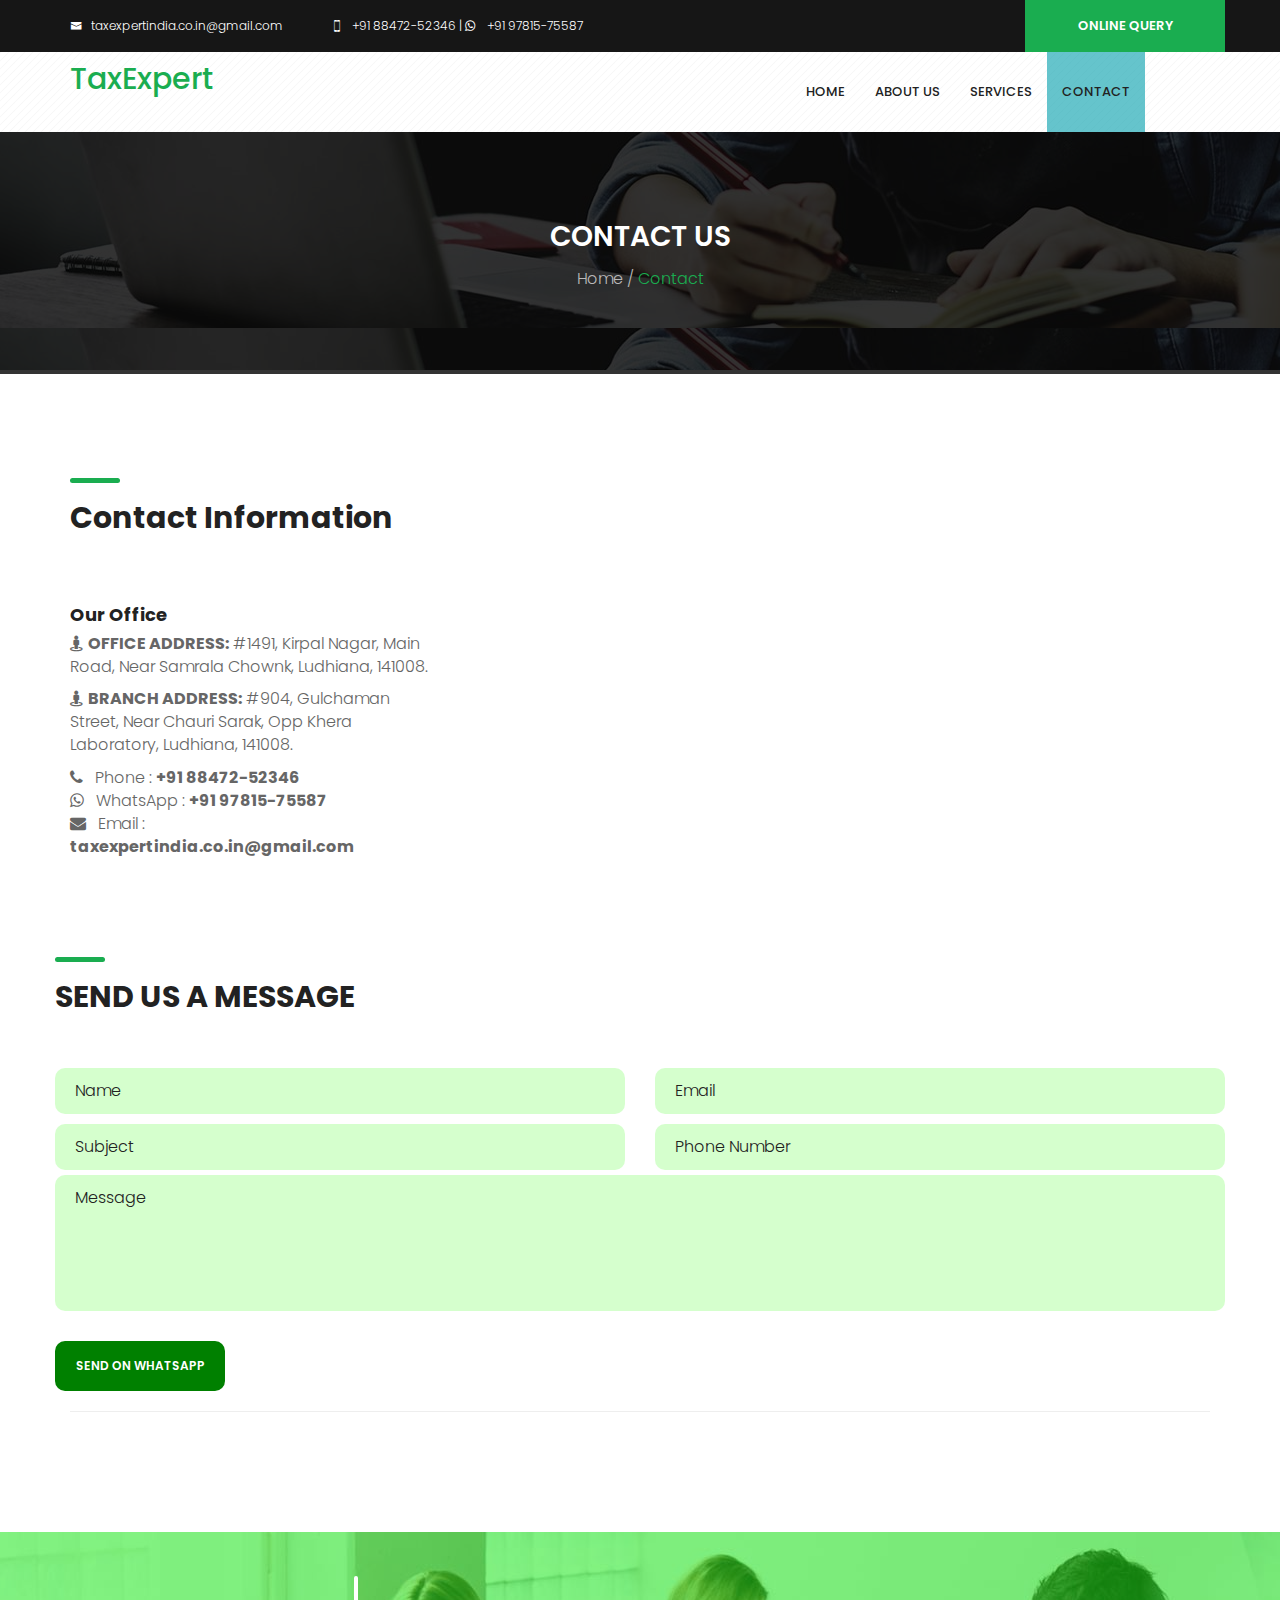
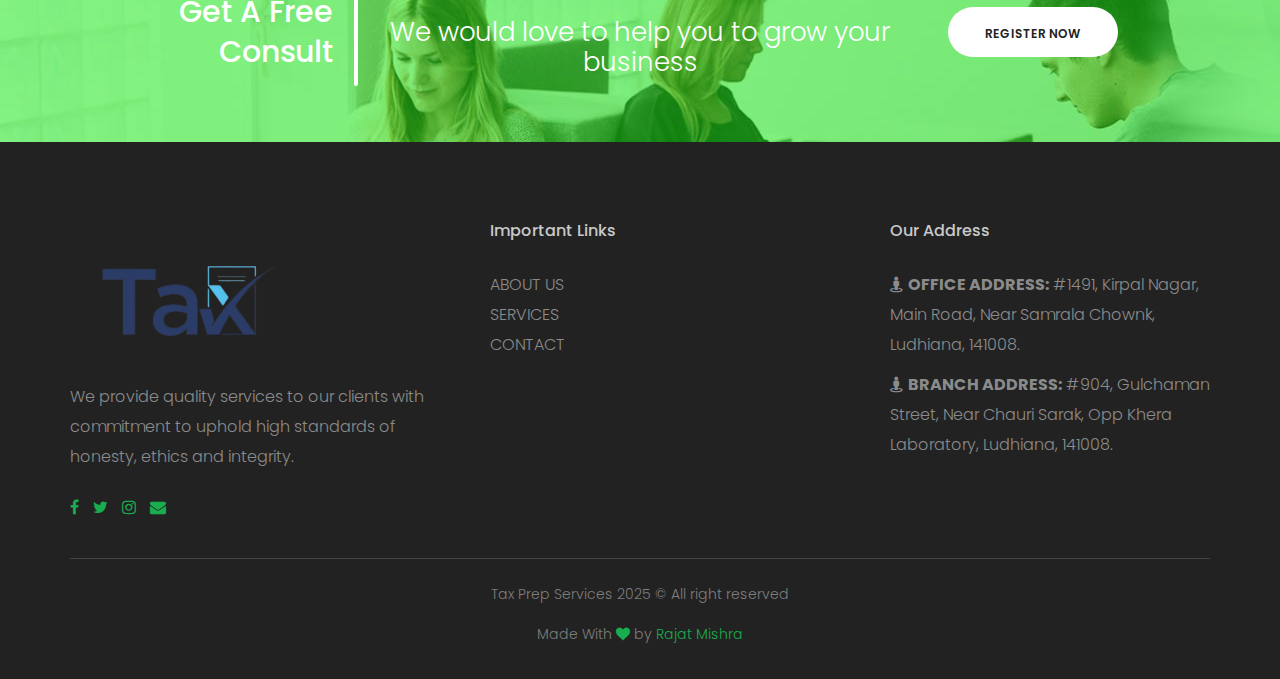
<file: Contact.html>
<!DOCTYPE html>
<html lang="en">
<head>
  <meta charset="utf-8">
  <meta name="viewport" content="width=device-width, initial-scale=1">
  <meta http-equiv="X-UA-Compatible" content="IE=edge" />
  <meta name="author" content="Rajat Mishra">
  <meta name="Description" content="Contact us for tax, accounting, and business registration services in Ludhiana. Find our address, phone number, email, and a map to our location." />
  <meta name="Keywords" content="Contact Tax Services, Ludhiana Accountant, Business Registration Contact, Financial Advisor Phone Number" />
  <title>Contact Us :: Tax Prep Services</title>
  <link rel="apple-touch-icon" sizes="180x180" href="images/favicons/apple-touch-icon.png">
  <link rel="icon" type="image/png" href="images/favicons/favicon-32x32.png" sizes="32x32">
  <link rel="icon" type="image/png" href="images/favicons/favicon-16x16.png" sizes="16x16">
  <link rel="manifest" href="images/favicons/manifest.json">
  <link rel="mask-icon" href="images/favicons/safari-pinned-tab.svg" color="#5bbad5">
  <meta name="theme-color" content="#ffffff">
  <link href="https://fonts.googleapis.com/css?family=Poppins:300,400,500,600,700" rel="stylesheet">
  <link href="css/animate.min.css" rel="stylesheet" type="text/css">
  <link href="css/bootstrap.min.css" rel="stylesheet" type="text/css">
  <link rel="stylesheet" href="https://cdnjs.cloudflare.com/ajax/libs/font-awesome/4.7.0/css/font-awesome.min.css">
  <link href="css/icofont.css" rel="stylesheet" type="text/css">
  <link href="css/owl.carousel.css" rel="stylesheet" type="text/css">
  <link href="css/custom/style.css" rel="stylesheet" type="text/css">
  <link href="preloader.css" rel="stylesheet" type="text/css" />

  <script src="https://ajax.googleapis.com/ajax/libs/jquery/1.11.3/jquery.min.js"></script>
    <script>
    $(window).load(function() {
      $(".se-pre-con").fadeOut("slow");;
    });
    </script>
</head>

<body class="home">
<div class="se-pre-con"></div>
  <header>
    <div class="header_top">
      <div class="container">
        <div class="row">
          <div class="col-md-7 col-sm-8">
            <div class="header_top_left">
              <ul>
                <li><a href="mailto:taxexpertindia.co.in@gmail.com"><i class="icofont icofont-envelope"></i>taxexpertindia.co.in@gmail.com</a></li>
                <li><a href="#"><i class="icofont icofont-iphone"></i>+91 88472-52346 | <i class="fa fa-whatsapp"></i> +91 97815-75587</a></li>
              </ul>
            </div>
          </div>
          <div class="col-md-5 col-sm-4">
            <div class="bh_header_top_right text-right">
              <a href="Contact.html#form">ONLINE QUERY</a>
            </div>
          </div>
        </div>
      </div>
    </div>
    <div class="bh_header_bottom">
      <div class="container">
        <div class="row">
          <div class="col-sm-2 col-xs-6">
            <div class="bh_logo">
                            <a href="index.html"><h2>TaxExpert</h2></a>
              <!-- <a href="index.html"><img src="images/logo.jpg" alt="Tax Prep Services Logo"></a> -->
            </div>
          </div>
          <div class="col-sm-10">
            <div class="navbar-header">
              <button type="button" class="navbar-toggle collapsed" data-toggle="collapse" data-target="#navbar" aria-expanded="false" aria-controls="navbar">
                <span class="sr-only"></span>
                <i class="fa fa-navicon"></i>
              </button>
            </div>
            <nav id="navbar" class="navbar-collapse collapse">
              <ul class="nav navbar-nav">
                <li><a href="index.html">Home</a></li>
                <li><a href="About.html">About Us</a></li>
                <li><a href="Service.html">Services</a></li>
                <li class="activeLink"><a href="Contact.html">Contact</a></li>
              </ul>
            </nav>
          </div>
        </div>
      </div>
    </div>
  </header>
  <div class="bh_allPage_area">
    <div class="container">
      <div class="row">
        <div class="col-xs-12">
          <div class="bh_allPage_text text-center">
            <h1>Contact Us</h1>
            <ol class="breadcrumb">
              <li><a href="index.html">Home</a><span></span></li>
              <li class="active"><a href="#">Contact</a></li>
            </ol>
          </div>
        </div>
      </div>
    </div>
  </div>
  <div class="bh_404_area bh_contact_page_area">
    <div class="container">
      <div class="row ">
        <div class="col-sm-4">
          <div class="bh_contact_left bh_section_title">
            <h2>Contact Information</h2>
            <div class="single_contact">
              <h3>Our Office</h3>
              <address><p>
  <i class="fa fa-street-view"></i> 
  <strong>OFFICE ADDRESS:</strong> #1491, Kirpal Nagar, Main Road, Near Samrala Chownk, Ludhiana, 141008.
</p>

<p>
  <i class="fa fa-street-view"></i> 
  <strong>BRANCH ADDRESS:</strong> #904, Gulchaman Street, Near Chauri Sarak, Opp Khera Laboratory, Ludhiana, 141008.
</p>

               
                  <i class="fa fa-phone"></i> &nbsp; Phone : <strong>+91 88472-52346</strong><br />
                  <i class="fa fa-whatsapp"></i> &nbsp; WhatsApp : <strong>+91 97815-75587</strong><br />
                  <i class="fa fa-envelope"></i> &nbsp; Email : <strong>taxexpertindia.co.in@gmail.com</strong></p>
              </address>
            </div>
          </div>
        </div>
        <div class="col-sm-8">
          <div class="bh_contact_right">
            <div>
              <iframe style="border: 0;padding: 0;margin: 0;" src="https://maps.google.com/maps?q=Ludhiana%2C%20Punjab&t=&z=13&ie=UTF8&iwloc=&output=embed"
                width="100%" height="260px" frameborder="0" allowfullscreen></iframe>
            </div>
          </div>
        </div>
      </div>
      <div class="row" id="form">

        <div class="bh_contact_form2 bh_section_title">
          <h2>Send us a Message</h2>
          <p class="form-messages"></p>
     <form id="whatsapp-form">
        <div class="row">
            <div class="col-sm-6">
                <input type="text" name="userName" id="userName" placeholder="Name" style="border-radius:10px; margin-bottom: 10px; width: 100%;">
                <input type="text" name="userSubject" id="userSubject" placeholder="Subject" style="border-radius:10px; margin-bottom: 10px; width: 100%;">
            </div>
            <div class="col-sm-6">
                <input type="text" name="userEmail" id="userEmail" placeholder="Email" style="border-radius:10px; margin-bottom: 10px; width: 100%;">
                <input type="text" name="userPhone" id="userPhone" placeholder="Phone Number" style="border-radius:10px; margin-bottom: 10px; width: 100%;">
            </div>
            <div class="col-sm-12">
                <textarea rows="4" placeholder="Message" name="message" id="Message" style="border-radius:10px; width: 100%;"></textarea>
                <div class="bh_submit_btn">
                    <input type="submit" value="Send on WhatsApp" class="common_shadow_hover" style="background-color:green; color: white; padding: 10px 15px; border: none; border-radius: 10px; cursor: pointer;">
                </div>
            </div>
        </div>
    </form>
        </div>
      </div>
      <hr>
    </div>
  </div>
  <div class="bh_get_consult_area">
    <div class="container">
      <div class="row ">
        <div class="col-sm-2 col-md-offset-1 col-xs-12">
          <div class="bh_consult_left">
            <h3>Get a free consult </h3>
          </div>
        </div>
        <div class="col-md-6 col-sm-7 col-xs-12">
          <div class="bh_consult_middle">
            <p>We would love to help you to grow your business</p>
          </div>
        </div>
        <div class="col-sm-3 col-xs-12">
          <div class="bh_consult_btn common_shadow_hover">
            <a href="#form">REGISTER NOW</a>
          </div>
        </div>
      </div>
    </div>
  </div>
  <footer class="bh_footer_area">
    <div class="bh_footer_top">
      <div class="container">
        <div class="row">
          <div class="col-sm-4 col-xs-12">
            <div class="rk_footer_left">
              <div class="bh_footer_logo">
                <a href="index.html"><img src="images/logo.jpg" alt="footer logo"></a>
              </div>
              <p>We provide quality services to our clients with commitment to uphold high standards of honesty, ethics and integrity.</p>
              <div class="bh_footer_social_link">
                <ul>
                  <span class="icon_go"><a href="#"><i class="fa fa-facebook"></i></a></span>
                  <span class="icon_go"><a href="#"><i class="fa fa-twitter"></i></a></span>
                  <span class="icon_go"><a href="#"><i class="fa fa-instagram"></i></a></span>
                  <span class="icon_go"><a href="mailto:taxexpertindia.co.in@gmail.com"><i class="fa fa-envelope"></i></a></span>
                </ul>
              </div>
            </div>
          </div>
          <div class="col-sm-4 col-xs-12">
            <div class="bh_important_link">
              <h2>important links</h2>
              <ul>
                <li><a href="About.html">ABOUT US</a></li>
                <li><a href="Service.html">SERVICES</a></li>
                 <li><a href="Contact.html">CONTACT</a></li>
              </ul>
            </div>
          </div>
          <div class="col-sm-4 col-xs-12">
            <div class="bh_recent_projects">
              <h2>Our Address</h2>
             <p>
  <i class="fa fa-street-view"></i> 
  <strong>OFFICE ADDRESS:</strong> #1491, Kirpal Nagar, Main Road, Near Samrala Chownk, Ludhiana, 141008.
</p>

<p>
  <i class="fa fa-street-view"></i> 
  <strong>BRANCH ADDRESS:</strong> #904, Gulchaman Street, Near Chauri Sarak, Opp Khera Laboratory, Ludhiana, 141008.
</p>

            </div>
          </div>
        </div>
      </div>
    </div>
    <div class="bh_footer_bottom">
      <div class="container">
        <div class="bh_footer_bottom_content text-center">
          <div class="row">
            <div class="col-xs-12">
              <p> Tax Prep Services 2025 © All right reserved</p>
              <p>Made With <span><i class="icofont icofont-heart-alt animated infinite zoomIn"></i></span> by <a href="mailto:bharatagsrwal@gmail.com?Subject=Hello" target="_blank">Rajat Mishra</a></p>
            </div>
          </div>
        </div>
      </div>
    </div>
  </footer>
 <script>
    // Listen for the form submission
    document.getElementById('whatsapp-form').addEventListener('submit', function (event) {
        // Prevent the default form submission
        event.preventDefault();

        // --- 1. WHATSAPP NUMBER CORRECTED HERE ---
        // The number is now in the correct string format.
        const phoneNumber = '919914652346';


        // --- 2. GET FORM VALUES ---
        const name = document.getElementById('userName').value;
        const subject = document.getElementById('userSubject').value;
        const email = document.getElementById('userEmail').value;
        const phone = document.getElementById('userPhone').value;
        const message = document.getElementById('Message').value;

        // --- 3. CREATE THE MESSAGE ---
        // We use \n to create new lines
        const formattedMessage = `*New Enquiry:*\n\n` +
                                 `*Name:* ${name}\n` +
                                 `*Phone:* ${phone}\n` +
                                 `*Email:* ${email}\n` +
                                 `*Subject:* ${subject}\n\n` +
                                 `*Message:*\n${message}`;

        // --- 4. CREATE WHATSAPP URL ---
        // We need to encode the message to make it URL-safe
        const encodedMessage = encodeURIComponent(formattedMessage);
        
        // This line now correctly uses the phoneNumber variable from above
        const whatsappURL = `https://wa.me/${phoneNumber}?text=${encodedMessage}`;

        // --- 5. OPEN WHATSAPP ---
        // Open the URL in a new browser tab
        window.open(whatsappURL, '_blank');
    });
</script>
  <script src="js/jquery-3.1.0.min.js"></script>
  <script src="js/bootstrap.min.js"></script>
  <script src="js/owl.carousel.min.js"></script>
  <script src="js/active.js"></script>
</body>

</html>
</file>
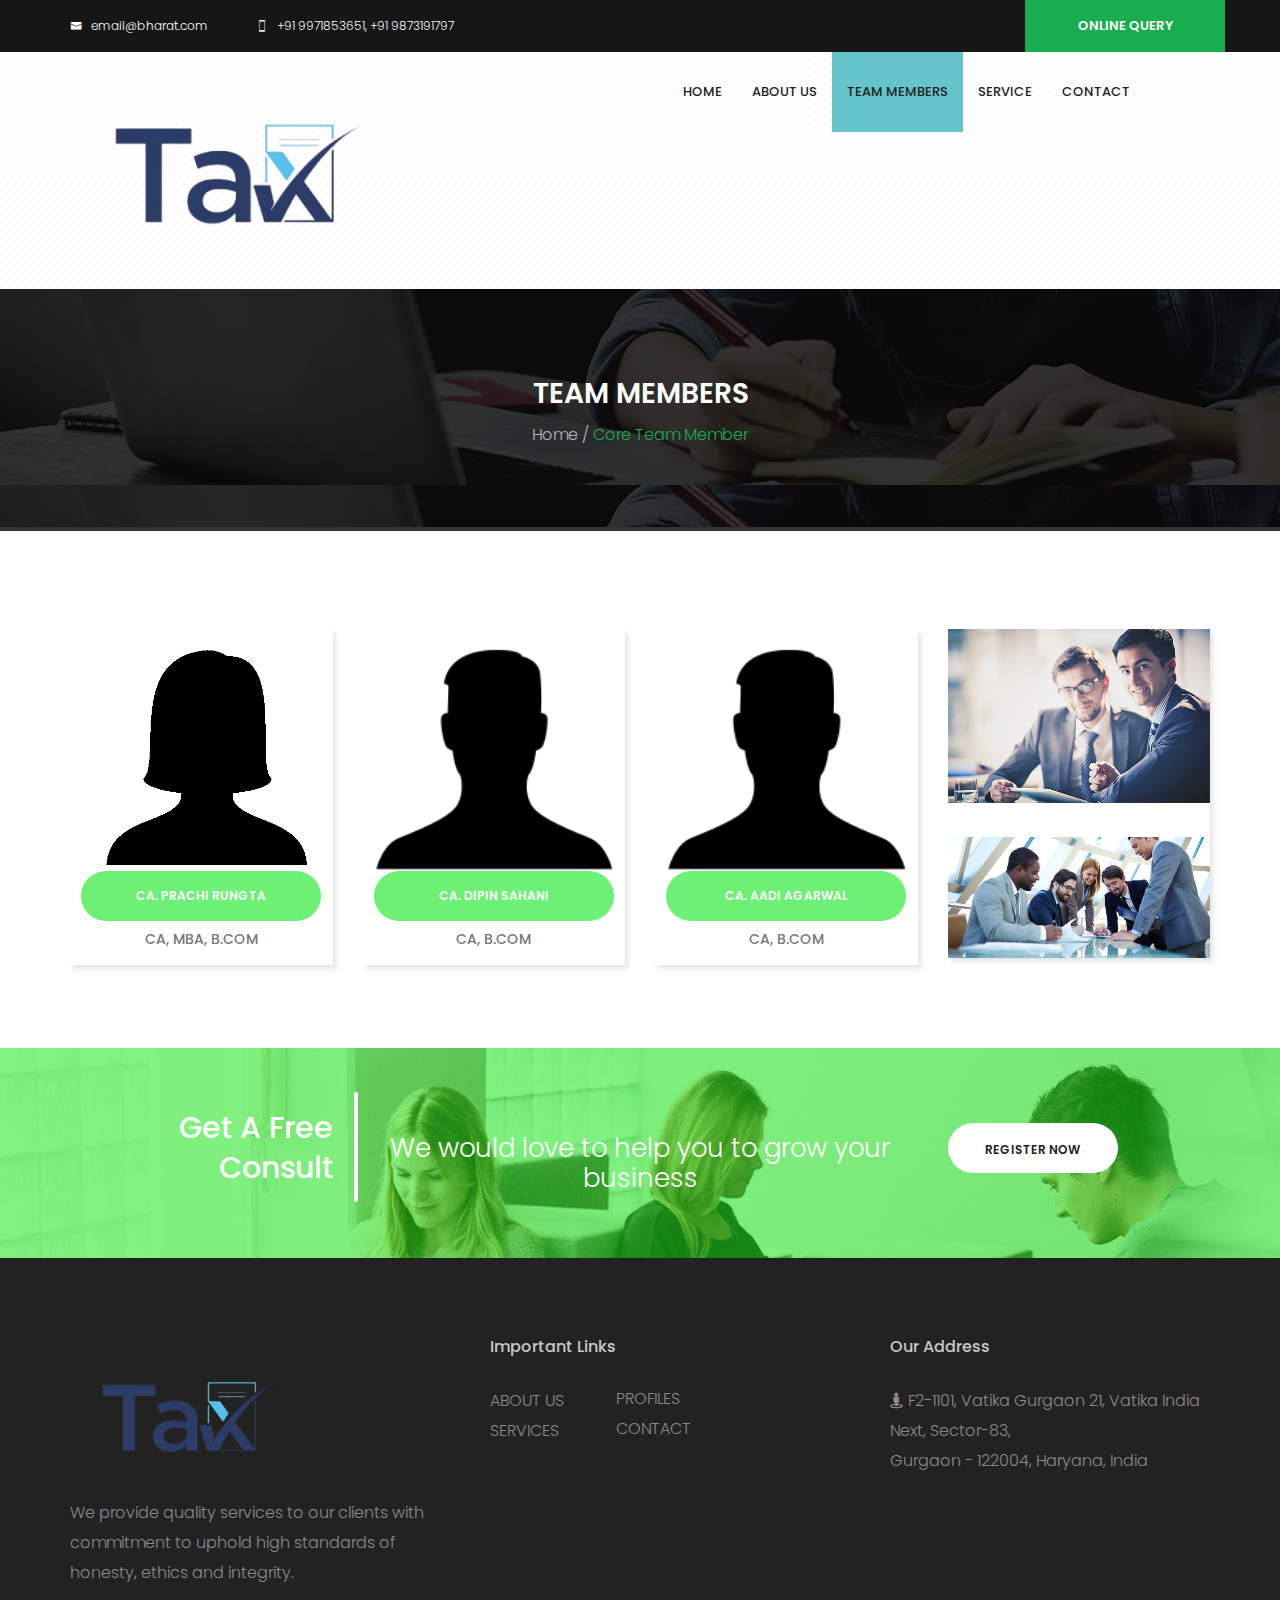
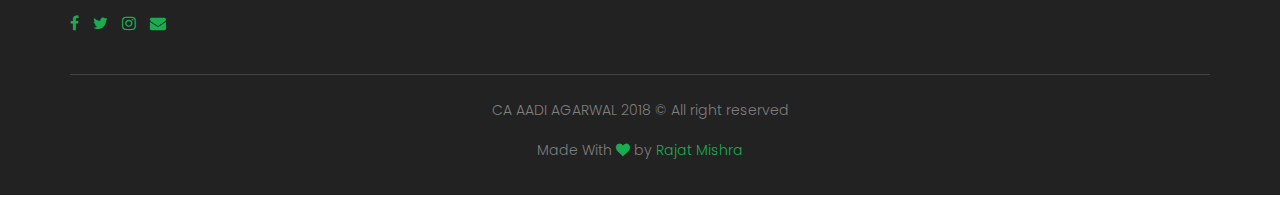
<file: TeamMembers.html>
<!DOCTYPE html>
<html lang="en">

<head>
  <meta charset="utf-8">
  <meta name="viewport" content="width=device-width, initial-scale=1">
  <meta http-equiv="X-UA-Compatible" content="IE=edge" />
  <meta name="author" content="Rajat Mishra">
  <meta name="Description" content="ADP Back Office Accounting and Data processing, Accounts Payable Data Entry, Accounts Receivable Data Entry, Invoice Data Entry, Auditing Data Entry, Manual Journal Entry, General Ledger Data Entry, Financial Data Entry, Inventory Data Entry
" />
  <meta name="Keywords" content="Accounting outsourcing companies, Tax Consultant, Company Formation, ca, Let us take care of your accounting data entry. From bookkeeping, accounts payable and receivable, journal, general ledger to invoice data entry, we do it all, data processing, outsourcing, due diligence, data prepations, accounting, finance, business management, support services, auxiliary servies," />
  <title>Team Members :: ADP Back Office</title>
  <link rel="apple-touch-icon" sizes="180x180" href="images/favicons/apple-touch-icon.png">
  <link rel="icon" type="image/png" href="images/favicons/favicon-32x32.png" sizes="32x32">
  <link rel="icon" type="image/png" href="images/favicons/favicon-16x16.png" sizes="16x16">
  <link rel="manifest" href="images/favicons/manifest.json">
  <link rel="mask-icon" href="images/favicons/safari-pinned-tab.svg" color="#5bbad5">
  <meta name="theme-color" content="#ffffff">
  <link href="https://fonts.googleapis.com/css?family=Poppins:300,400,500,600,700" rel="stylesheet">
  <link href="css/animate.min.css" rel="stylesheet" type="text/css">
  <link href="css/bootstrap.min.css" rel="stylesheet" type="text/css">
  <link rel="stylesheet" href="https://cdnjs.cloudflare.com/ajax/libs/font-awesome/4.7.0/css/font-awesome.min.css">
  <link href="css/icofont.css" rel="stylesheet" type="text/css">
  <link href="css/owl.carousel.css" rel="stylesheet" type="text/css">
  <link href="css/custom/style.css" rel="stylesheet" type="text/css">
  <link href="preloader.css" rel="stylesheet" type="text/css" />

  <!-- WARNING: Respond.js doesn't work if you view the page via file:// -->
  <!--[if lt IE 9]>
      <script src="https://oss.maxcdn.com/html5shiv/3.7.2/html5shiv.min.js"></script>
      <script src="https://oss.maxcdn.com/respond/1.4.2/respond.min.js"></script>
    <![endif]-->
  <script src="https://ajax.googleapis.com/ajax/libs/jquery/1.11.3/jquery.min.js"></script>
  <script>
    $(window).load(function() {
      $(".se-pre-con").fadeOut("slow");;
    });
    </script>

  <style>
    .modal-body {
				position: relative;
				padding: 8px;
				height: 558px;
			}
		.modal-header {
				min-height: 16.43px;
				padding: 15px;
				 border-bottom: 0px;
				background: #1aad50;
				color: white;
			}

		.modal-content {
				position: relative;
				background-color: #1aad50;
				-webkit-background-clip: padding-box;
				background-clip: padding-box;
				border: 1px solid #999;
				border: 1px solid rgba(0,0,0,.2);
				border-radius: 2px;
				outline: 0;
				-webkit-box-shadow: 0 3px 9px rgba(0,0,0,.5);
				box-shadow: 0 3px 9px rgba(0,0,0,.5);
			}
		.modal-title {
				margin: 0;
				line-height: 1;
				font-size: 20px;
				text-transform: uppercase;
				text-shadow: 1px 1px 1px #bdbdbd;
			}
	</style>

</head>

<body class="home">
  <div class="se-pre-con"></div>
  <header>
    <div class="header_top">
      <div class="container">
        <div class="row">
          <div class="col-md-7 col-sm-8">
            <div class="header_top_left">
              <ul>
                <li><a href="#"><i class="icofont icofont-envelope"></i>email@bharat.com</a></li>
                <li><a href="#"><i class="icofont icofont-iphone"></i>+91 9971853651, +91 9873191797</a></li>
              </ul>
            </div>
          </div>
          <div class="col-md-5 col-sm-4">
            <div class="bh_header_top_right text-right">
              <a href="Contact.html#form">ONLINE QUERY</a>
            </div>
          </div>
        </div>
      </div>
    </div>
    <div class="bh_header_bottom">
      <div class="container">
        <div class="row">
          <div class="col-sm-2 col-xs-6">
            <div class="bh_logo">
              <a href="index.html"><img src="images/logo.jpg" alt="Logo"></a>
            </div>
          </div>
          <div class="col-sm-10">
            <div class="navbar-header">
              <button type="button" class="navbar-toggle collapsed" data-toggle="collapse" data-target="#navbar" aria-expanded="false" aria-controls="navbar">
                <span class="sr-only"></span>
                <i class="fa fa-navicon"></i>
              </button>
            </div>
            <nav id="navbar" class="navbar-collapse collapse">
              <ul class="nav navbar-nav">
                <li><a href="index.html">Home</a></li>
                <li><a href="About.html">About Us</a></li>
                <li class="activeLink"><a href="TeamMembers.html">Team Members</a></li>
                <li><a href="Service.html">Service</a></li>
                <li><a href="Contact.html">Contact</a></li>
              </ul>
            </nav>
          </div>
        </div>
      </div>
    </div>
  </header>
  <div class="bh_allPage_area">
    <div class="container">
      <div class="row">
        <div class="col-xs-12">
          <div class="bh_allPage_text text-center">
            <h1>Team Members</h1>
            <ol class="breadcrumb">
              <li><a href="index.html">Home</a><span></span></li>
              <li class="active"><a href="#">Core Team member</a></li>
            </ol>
          </div>
        </div>
      </div>
    </div>
  </div>
  <div class="bh_team_menber_area">
    <div class="container">
      <div class="row">
        <div>
          <div class="col-md-3 col-sm-4 col-xs-12">
            <div class="bh_single_team">
              <div class="bh_team_img">
                <img src="images/user_profile_female.png" alt="CA. PRACHI RUNGTA image">
              </div>
              <div class="bh_team_title bh_team_title2">
                <h3>CA. PRACHI RUNGTA</h3>
                <p><span>CA, MBA, B.COM</span></p>
              </div>
              <div class="bh_team_hover" data-toggle="modal" data-target="#prachi"></div>
            </div>
          </div>
        </div>
        <div>
          <div class="col-md-3 col-sm-4 col-xs-12">
            <div class="bh_single_team">
              <div class="bh_team_img">
                <img src="images/user_profile_male.png" alt="CA. DIPIN SAHANI image">
              </div>
              <div class="bh_team_title bh_team_title2">
                <h3>CA. DIPIN SAHANI</h3>
                <p><span>CA, B.COM</span></p>
              </div>
              <div class="bh_team_hover" data-toggle="modal" data-target="#dipin"></div>
            </div>
          </div>
        </div>
        <div>
          <div class="col-md-3 col-sm-4 col-xs-12">
            <div class="bh_single_team">
              <div class="bh_team_img">
                <img src="images/user_profile_male.png" alt="CA. AADI AGARWAL image">
              </div>
              <div class="bh_team_title bh_team_title2">
                <h3>CA. AADI AGARWAL</h3>
                <p><span>CA, B.COM</span></p>
              </div>
              <div class="bh_team_hover" data-toggle="modal" data-target="#dipin"></div>
            </div>
          </div>
          <div class="col-md-3 col-sm-4 col-xs-12">
            <div class="bh_single_team">
              <div class="bh_team_img">
                <img src="images/about1.jpg" alt="about us image">
                <div class="bh_team_title bh_team_title2">
                </div>
              </div>
              <div class="bh_team_img">
                <img src="images/new.jpg" alt="about us image">
              </div>
              <div class="bh_team_hover" data-toggle="modal" data-target="#bha"></div>
            </div>
          </div>
        </div>
      </div>
    </div>


    <div class="bh_get_consult_area">
      <div class="container">
        <div class="row ">
          <div class="col-sm-2 col-md-offset-1 col-xs-12">
            <div class="bh_consult_left">
              <h3>Get a free consult </h3>
            </div>
          </div>
          <div class="col-md-6 col-sm-7 col-xs-12">
            <div class="bh_consult_middle">
              <p>We would love to help you to grow your business</p>
            </div>
          </div>
          <div class="col-sm-3 col-xs-12">
            <div class="bh_consult_btn common_shadow_hover">
              <a href="#">REGISTER NOW</a>
            </div>
          </div>
        </div>
      </div>
    </div>

    <footer class="bh_footer_area">
      <div class="bh_footer_top">
        <div class="container">
          <div class="row">
            <div class="col-sm-4 col-xs-12">
              <div class="rk_footer_left">
                <div class="bh_footer_logo">
                  <a href="index.html"><img src="images/logo.jpg" alt="footer logo"></a>
                </div>
                <p>We provide quality services to our clients with commitment to uphold high standards of honesty, ethics and integrity.</p>
                <div class="bh_footer_social_link">
                  <ul>
                    <span class="icon_go"><a href="#"><i class="fa fa-facebook"></i></a></span>
                    <span class="icon_go"><a href="#"><i class="fa fa-twitter"></i></a></span>
                    <span class="icon_go"><a href="#"><i class="fa fa-instagram"></i></a></span>
                    <span class="icon_go"><a href="mailto:bharatagsrwal@gmail.com"><i class="fa fa-envelope"></i></a></span>
                  </ul>
                </div>
              </div>
            </div>
            <div class="col-sm-4 col-xs-12">
              <div class="bh_important_link">
                <h2>important links</h2>
                <ul>
                  <li><a href="About.html">ABOUT US</a></li>
                  <li><a href="Service.html">SERVICES</a></li>
                </ul>
              </div>
              <div class="bh_important_link2">
                <ul>
                  <li><a href="TeamMembers.html">PROFILES</a></li>
                  <li><a href="Contact.html">CONTACT</a></li>
                </ul>
              </div>
            </div>
            <div class="col-sm-4 col-xs-12">
              <div class="bh_recent_projects">
                <h2>Our Address</h2>
                <p><i class="fa fa-street-view"></i> F2-1101, Vatika Gurgaon 21, Vatika India Next, Sector-83,<br> Gurgaon - 122004, Haryana, India</p>
              </div>
            </div>
          </div>
        </div>
      </div>
      <div class="bh_footer_bottom">
        <div class="container">
          <div class="bh_footer_bottom_content text-center">
            <div class="row">
              <div class="col-xs-12">
                <p> CA AADI AGARWAL 2018 &copy; All right reserved</p>
                <p>Made With <span><i class="icofont icofont-heart-alt animated infinite zoomIn"></i></span> by <a href="mailto:bharatagsrwal@gmail.com?Subject=Hello" target="_blank">Rajat Mishra</a></p>
              </div>
            </div>
          </div>
        </div>
      </div>
    </footer>
    <script src="js/jquery-3.1.0.min.js"></script>
    <script src="js/bootstrap.min.js"></script>
    <script src="js/owl.carousel.min.js"></script>
    <script src="js/active.js"></script>
</body>

</html>
</file>
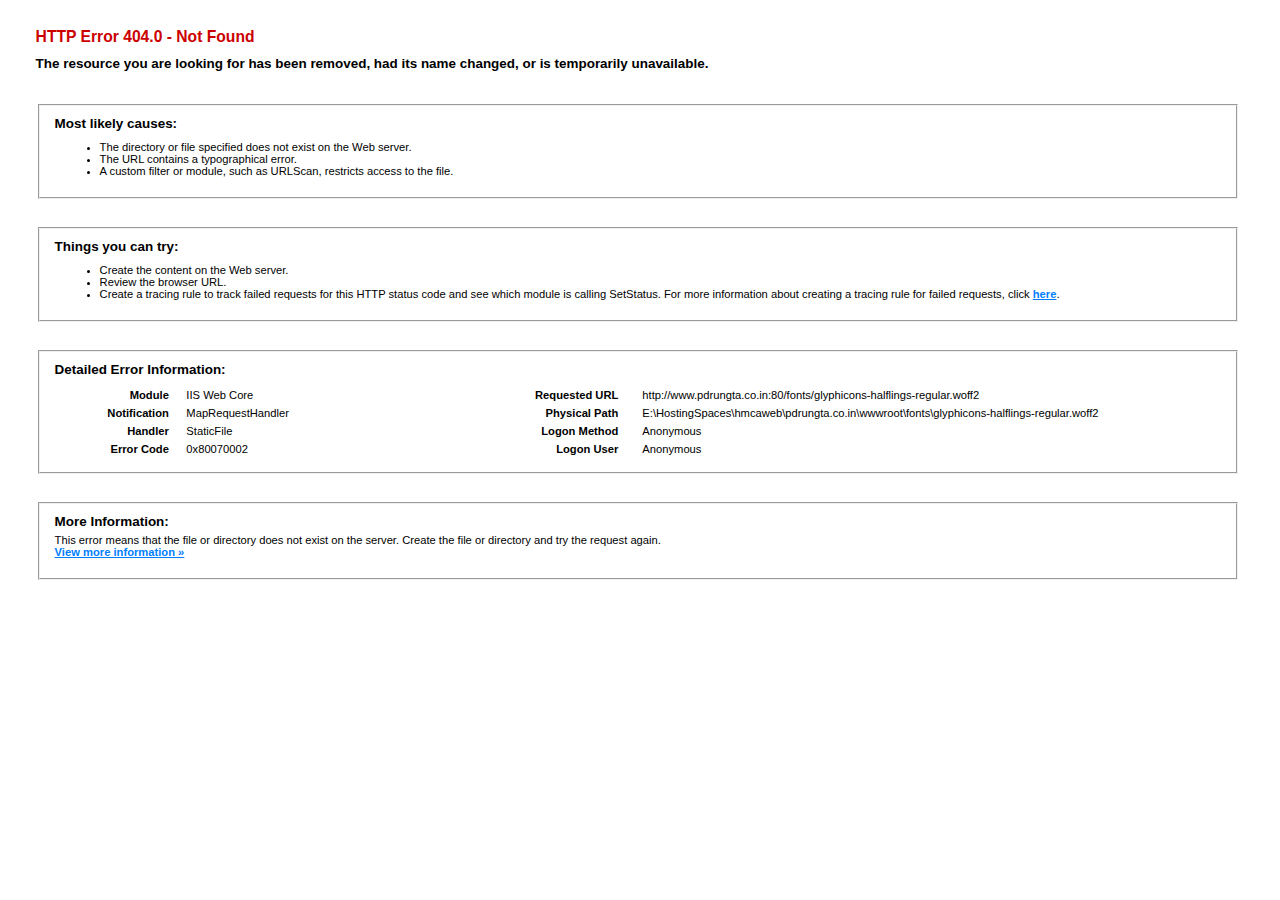
<file: fonts/glyphicons-halflings-regular-2.html>
<!DOCTYPE html PUBLIC "-//W3C//DTD XHTML 1.0 Strict//EN" "http://www.w3.org/TR/xhtml1/DTD/xhtml1-strict.dtd"> 
<html xmlns="http://www.w3.org/1999/xhtml"> 
<head> 
<title>IIS 8.5 Detailed Error - 404.0 - Not Found</title> 
<style type="text/css"> 
<!-- 
body{margin:0;font-size:.7em;font-family:Verdana,Arial,Helvetica,sans-serif;} 
code{margin:0;color:#006600;font-size:1.1em;font-weight:bold;} 
.config_source code{font-size:.8em;color:#000000;} 
pre{margin:0;font-size:1.4em;word-wrap:break-word;} 
ul,ol{margin:10px 0 10px 5px;} 
ul.first,ol.first{margin-top:5px;} 
fieldset{padding:0 15px 10px 15px;word-break:break-all;} 
.summary-container fieldset{padding-bottom:5px;margin-top:4px;} 
legend.no-expand-all{padding:2px 15px 4px 10px;margin:0 0 0 -12px;} 
legend{color:#333333;;margin:4px 0 8px -12px;_margin-top:0px; 
font-weight:bold;font-size:1em;} 
a:link,a:visited{color:#007EFF;font-weight:bold;} 
a:hover{text-decoration:none;} 
h1{font-size:2.4em;margin:0;color:#FFF;} 
h2{font-size:1.7em;margin:0;color:#CC0000;} 
h3{font-size:1.4em;margin:10px 0 0 0;color:#CC0000;} 
h4{font-size:1.2em;margin:10px 0 5px 0; 
}#header{width:96%;margin:0 0 0 0;padding:6px 2% 6px 2%;font-family:"trebuchet MS",Verdana,sans-serif; 
 color:#FFF;background-color:#5C87B2; 
}#content{margin:0 0 0 2%;position:relative;} 
.summary-container,.content-container{background:#FFF;width:96%;margin-top:8px;padding:10px;position:relative;} 
.content-container p{margin:0 0 10px 0; 
}#details-left{width:35%;float:left;margin-right:2%; 
}#details-right{width:63%;float:left;overflow:hidden; 
}#server_version{width:96%;_height:1px;min-height:1px;margin:0 0 5px 0;padding:11px 2% 8px 2%;color:#FFFFFF; 
 background-color:#5A7FA5;border-bottom:1px solid #C1CFDD;border-top:1px solid #4A6C8E;font-weight:normal; 
 font-size:1em;color:#FFF;text-align:right; 
}#server_version p{margin:5px 0;} 
table{margin:4px 0 4px 0;width:100%;border:none;} 
td,th{vertical-align:top;padding:3px 0;text-align:left;font-weight:normal;border:none;} 
th{width:30%;text-align:right;padding-right:2%;font-weight:bold;} 
thead th{background-color:#ebebeb;width:25%; 
}#details-right th{width:20%;} 
table tr.alt td,table tr.alt th{} 
.highlight-code{color:#CC0000;font-weight:bold;font-style:italic;} 
.clear{clear:both;} 
.preferred{padding:0 5px 2px 5px;font-weight:normal;background:#006633;color:#FFF;font-size:.8em;} 
--> 
</style> 
 
</head> 
<body> 
<div id="content"> 
<div class="content-container"> 
  <h3>HTTP Error 404.0 - Not Found</h3> 
  <h4>The resource you are looking for has been removed, had its name changed, or is temporarily unavailable.</h4> 
</div> 
<div class="content-container"> 
 <fieldset><h4>Most likely causes:</h4> 
  <ul> 	<li>The directory or file specified does not exist on the Web server.</li> 	<li>The URL contains a typographical error.</li> 	<li>A custom filter or module, such as URLScan, restricts access to the file.</li> </ul> 
 </fieldset> 
</div> 
<div class="content-container"> 
 <fieldset><h4>Things you can try:</h4> 
  <ul> 	<li>Create the content on the Web server.</li> 	<li>Review the browser URL.</li> 	<li>Create a tracing rule to track failed requests for this HTTP status code and see which module is calling SetStatus. For more information about creating a tracing rule for failed requests, click <a href="http://go.microsoft.com/fwlink/?LinkID=66439">here</a>. </li> </ul> 
 </fieldset> 
</div> 
 
<div class="content-container"> 
 <fieldset><h4>Detailed Error Information:</h4> 
  <div id="details-left"> 
   <table border="0" cellpadding="0" cellspacing="0"> 
    <tr class="alt"><th>Module</th><td>&nbsp;&nbsp;&nbsp;IIS Web Core</td></tr> 
    <tr><th>Notification</th><td>&nbsp;&nbsp;&nbsp;MapRequestHandler</td></tr> 
    <tr class="alt"><th>Handler</th><td>&nbsp;&nbsp;&nbsp;StaticFile</td></tr> 
    <tr><th>Error Code</th><td>&nbsp;&nbsp;&nbsp;0x80070002</td></tr> 
     
   </table> 
  </div> 
  <div id="details-right"> 
   <table border="0" cellpadding="0" cellspacing="0"> 
    <tr class="alt"><th>Requested URL</th><td>&nbsp;&nbsp;&nbsp;http://www.pdrungta.co.in:80/fonts/glyphicons-halflings-regular.woff2</td></tr> 
    <tr><th>Physical Path</th><td>&nbsp;&nbsp;&nbsp;E:\HostingSpaces\hmcaweb\pdrungta.co.in\wwwroot\fonts\glyphicons-halflings-regular.woff2</td></tr> 
    <tr class="alt"><th>Logon Method</th><td>&nbsp;&nbsp;&nbsp;Anonymous</td></tr> 
    <tr><th>Logon User</th><td>&nbsp;&nbsp;&nbsp;Anonymous</td></tr> 
     
   </table> 
   <div class="clear"></div> 
  </div> 
 </fieldset> 
</div> 
 
<div class="content-container"> 
 <fieldset><h4>More Information:</h4> 
  This error means that the file or directory does not exist on the server. Create the file or directory and try the request again. 
  <p><a href="http://go.microsoft.com/fwlink/?LinkID=62293&amp;IIS70Error=404,0,0x80070002,9600">View more information &raquo;</a></p> 
   
 </fieldset> 
</div> 
</div> 
</body> 
</html>
</file>
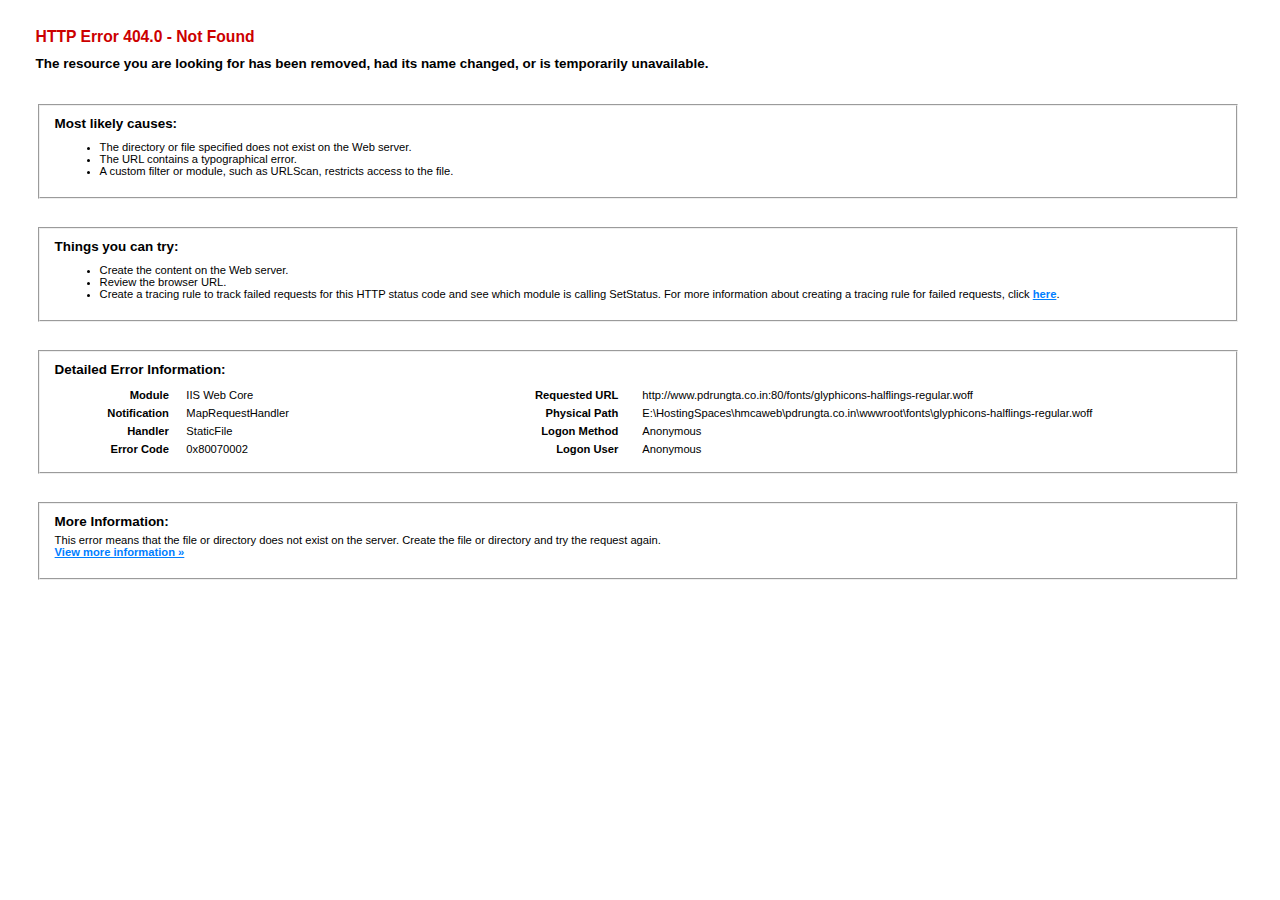
<file: fonts/glyphicons-halflings-regular-3.html>
<!DOCTYPE html PUBLIC "-//W3C//DTD XHTML 1.0 Strict//EN" "http://www.w3.org/TR/xhtml1/DTD/xhtml1-strict.dtd"> 
<html xmlns="http://www.w3.org/1999/xhtml"> 
<head> 
<title>IIS 8.5 Detailed Error - 404.0 - Not Found</title> 
<style type="text/css"> 
<!-- 
body{margin:0;font-size:.7em;font-family:Verdana,Arial,Helvetica,sans-serif;} 
code{margin:0;color:#006600;font-size:1.1em;font-weight:bold;} 
.config_source code{font-size:.8em;color:#000000;} 
pre{margin:0;font-size:1.4em;word-wrap:break-word;} 
ul,ol{margin:10px 0 10px 5px;} 
ul.first,ol.first{margin-top:5px;} 
fieldset{padding:0 15px 10px 15px;word-break:break-all;} 
.summary-container fieldset{padding-bottom:5px;margin-top:4px;} 
legend.no-expand-all{padding:2px 15px 4px 10px;margin:0 0 0 -12px;} 
legend{color:#333333;;margin:4px 0 8px -12px;_margin-top:0px; 
font-weight:bold;font-size:1em;} 
a:link,a:visited{color:#007EFF;font-weight:bold;} 
a:hover{text-decoration:none;} 
h1{font-size:2.4em;margin:0;color:#FFF;} 
h2{font-size:1.7em;margin:0;color:#CC0000;} 
h3{font-size:1.4em;margin:10px 0 0 0;color:#CC0000;} 
h4{font-size:1.2em;margin:10px 0 5px 0; 
}#header{width:96%;margin:0 0 0 0;padding:6px 2% 6px 2%;font-family:"trebuchet MS",Verdana,sans-serif; 
 color:#FFF;background-color:#5C87B2; 
}#content{margin:0 0 0 2%;position:relative;} 
.summary-container,.content-container{background:#FFF;width:96%;margin-top:8px;padding:10px;position:relative;} 
.content-container p{margin:0 0 10px 0; 
}#details-left{width:35%;float:left;margin-right:2%; 
}#details-right{width:63%;float:left;overflow:hidden; 
}#server_version{width:96%;_height:1px;min-height:1px;margin:0 0 5px 0;padding:11px 2% 8px 2%;color:#FFFFFF; 
 background-color:#5A7FA5;border-bottom:1px solid #C1CFDD;border-top:1px solid #4A6C8E;font-weight:normal; 
 font-size:1em;color:#FFF;text-align:right; 
}#server_version p{margin:5px 0;} 
table{margin:4px 0 4px 0;width:100%;border:none;} 
td,th{vertical-align:top;padding:3px 0;text-align:left;font-weight:normal;border:none;} 
th{width:30%;text-align:right;padding-right:2%;font-weight:bold;} 
thead th{background-color:#ebebeb;width:25%; 
}#details-right th{width:20%;} 
table tr.alt td,table tr.alt th{} 
.highlight-code{color:#CC0000;font-weight:bold;font-style:italic;} 
.clear{clear:both;} 
.preferred{padding:0 5px 2px 5px;font-weight:normal;background:#006633;color:#FFF;font-size:.8em;} 
--> 
</style> 
 
</head> 
<body> 
<div id="content"> 
<div class="content-container"> 
  <h3>HTTP Error 404.0 - Not Found</h3> 
  <h4>The resource you are looking for has been removed, had its name changed, or is temporarily unavailable.</h4> 
</div> 
<div class="content-container"> 
 <fieldset><h4>Most likely causes:</h4> 
  <ul> 	<li>The directory or file specified does not exist on the Web server.</li> 	<li>The URL contains a typographical error.</li> 	<li>A custom filter or module, such as URLScan, restricts access to the file.</li> </ul> 
 </fieldset> 
</div> 
<div class="content-container"> 
 <fieldset><h4>Things you can try:</h4> 
  <ul> 	<li>Create the content on the Web server.</li> 	<li>Review the browser URL.</li> 	<li>Create a tracing rule to track failed requests for this HTTP status code and see which module is calling SetStatus. For more information about creating a tracing rule for failed requests, click <a href="http://go.microsoft.com/fwlink/?LinkID=66439">here</a>. </li> </ul> 
 </fieldset> 
</div> 
 
<div class="content-container"> 
 <fieldset><h4>Detailed Error Information:</h4> 
  <div id="details-left"> 
   <table border="0" cellpadding="0" cellspacing="0"> 
    <tr class="alt"><th>Module</th><td>&nbsp;&nbsp;&nbsp;IIS Web Core</td></tr> 
    <tr><th>Notification</th><td>&nbsp;&nbsp;&nbsp;MapRequestHandler</td></tr> 
    <tr class="alt"><th>Handler</th><td>&nbsp;&nbsp;&nbsp;StaticFile</td></tr> 
    <tr><th>Error Code</th><td>&nbsp;&nbsp;&nbsp;0x80070002</td></tr> 
     
   </table> 
  </div> 
  <div id="details-right"> 
   <table border="0" cellpadding="0" cellspacing="0"> 
    <tr class="alt"><th>Requested URL</th><td>&nbsp;&nbsp;&nbsp;http://www.pdrungta.co.in:80/fonts/glyphicons-halflings-regular.woff</td></tr> 
    <tr><th>Physical Path</th><td>&nbsp;&nbsp;&nbsp;E:\HostingSpaces\hmcaweb\pdrungta.co.in\wwwroot\fonts\glyphicons-halflings-regular.woff</td></tr> 
    <tr class="alt"><th>Logon Method</th><td>&nbsp;&nbsp;&nbsp;Anonymous</td></tr> 
    <tr><th>Logon User</th><td>&nbsp;&nbsp;&nbsp;Anonymous</td></tr> 
     
   </table> 
   <div class="clear"></div> 
  </div> 
 </fieldset> 
</div> 
 
<div class="content-container"> 
 <fieldset><h4>More Information:</h4> 
  This error means that the file or directory does not exist on the server. Create the file or directory and try the request again. 
  <p><a href="http://go.microsoft.com/fwlink/?LinkID=62293&amp;IIS70Error=404,0,0x80070002,9600">View more information &raquo;</a></p> 
   
 </fieldset> 
</div> 
</div> 
</body> 
</html>
</file>
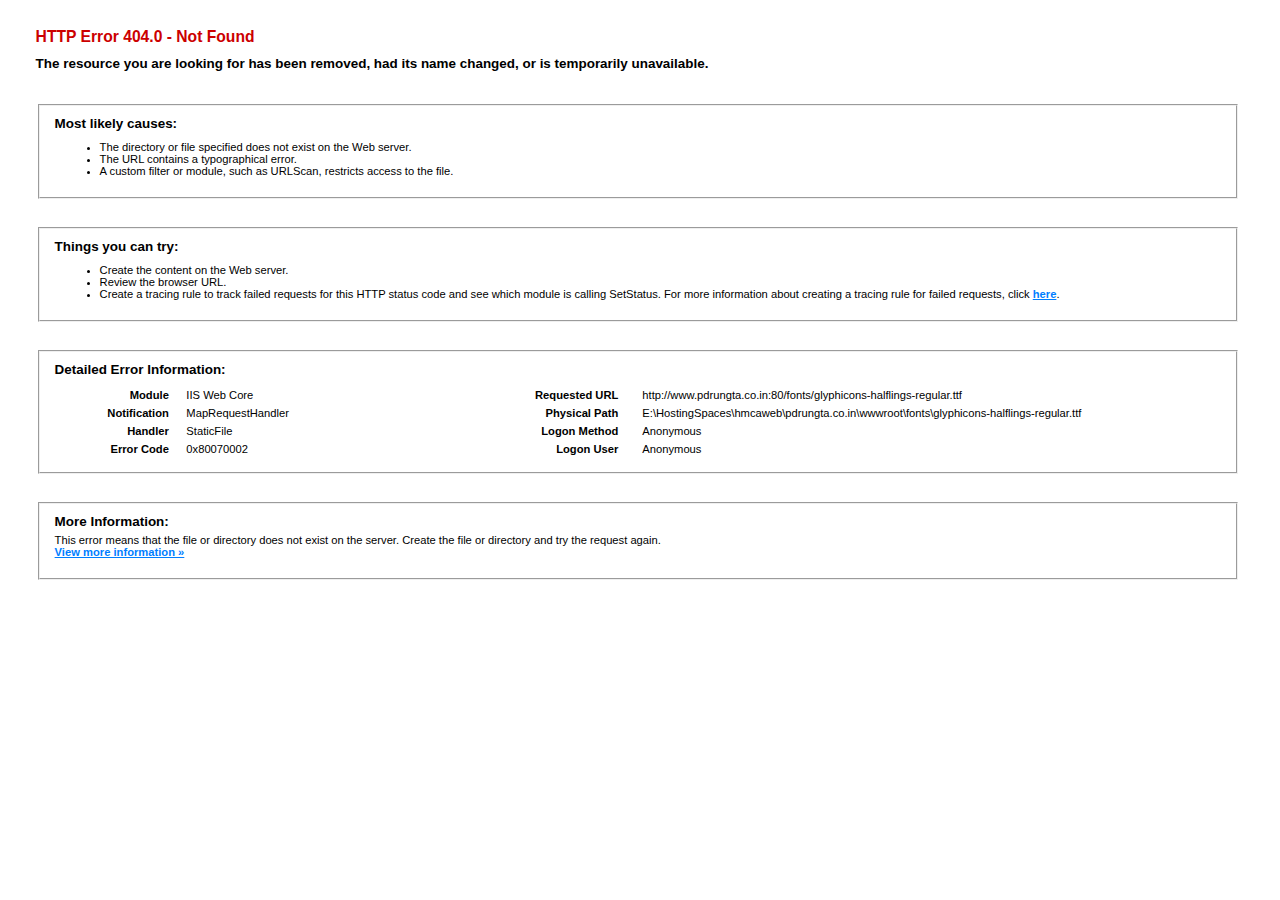
<file: fonts/glyphicons-halflings-regular-4.html>
<!DOCTYPE html PUBLIC "-//W3C//DTD XHTML 1.0 Strict//EN" "http://www.w3.org/TR/xhtml1/DTD/xhtml1-strict.dtd"> 
<html xmlns="http://www.w3.org/1999/xhtml"> 
<head> 
<title>IIS 8.5 Detailed Error - 404.0 - Not Found</title> 
<style type="text/css"> 
<!-- 
body{margin:0;font-size:.7em;font-family:Verdana,Arial,Helvetica,sans-serif;} 
code{margin:0;color:#006600;font-size:1.1em;font-weight:bold;} 
.config_source code{font-size:.8em;color:#000000;} 
pre{margin:0;font-size:1.4em;word-wrap:break-word;} 
ul,ol{margin:10px 0 10px 5px;} 
ul.first,ol.first{margin-top:5px;} 
fieldset{padding:0 15px 10px 15px;word-break:break-all;} 
.summary-container fieldset{padding-bottom:5px;margin-top:4px;} 
legend.no-expand-all{padding:2px 15px 4px 10px;margin:0 0 0 -12px;} 
legend{color:#333333;;margin:4px 0 8px -12px;_margin-top:0px; 
font-weight:bold;font-size:1em;} 
a:link,a:visited{color:#007EFF;font-weight:bold;} 
a:hover{text-decoration:none;} 
h1{font-size:2.4em;margin:0;color:#FFF;} 
h2{font-size:1.7em;margin:0;color:#CC0000;} 
h3{font-size:1.4em;margin:10px 0 0 0;color:#CC0000;} 
h4{font-size:1.2em;margin:10px 0 5px 0; 
}#header{width:96%;margin:0 0 0 0;padding:6px 2% 6px 2%;font-family:"trebuchet MS",Verdana,sans-serif; 
 color:#FFF;background-color:#5C87B2; 
}#content{margin:0 0 0 2%;position:relative;} 
.summary-container,.content-container{background:#FFF;width:96%;margin-top:8px;padding:10px;position:relative;} 
.content-container p{margin:0 0 10px 0; 
}#details-left{width:35%;float:left;margin-right:2%; 
}#details-right{width:63%;float:left;overflow:hidden; 
}#server_version{width:96%;_height:1px;min-height:1px;margin:0 0 5px 0;padding:11px 2% 8px 2%;color:#FFFFFF; 
 background-color:#5A7FA5;border-bottom:1px solid #C1CFDD;border-top:1px solid #4A6C8E;font-weight:normal; 
 font-size:1em;color:#FFF;text-align:right; 
}#server_version p{margin:5px 0;} 
table{margin:4px 0 4px 0;width:100%;border:none;} 
td,th{vertical-align:top;padding:3px 0;text-align:left;font-weight:normal;border:none;} 
th{width:30%;text-align:right;padding-right:2%;font-weight:bold;} 
thead th{background-color:#ebebeb;width:25%; 
}#details-right th{width:20%;} 
table tr.alt td,table tr.alt th{} 
.highlight-code{color:#CC0000;font-weight:bold;font-style:italic;} 
.clear{clear:both;} 
.preferred{padding:0 5px 2px 5px;font-weight:normal;background:#006633;color:#FFF;font-size:.8em;} 
--> 
</style> 
 
</head> 
<body> 
<div id="content"> 
<div class="content-container"> 
  <h3>HTTP Error 404.0 - Not Found</h3> 
  <h4>The resource you are looking for has been removed, had its name changed, or is temporarily unavailable.</h4> 
</div> 
<div class="content-container"> 
 <fieldset><h4>Most likely causes:</h4> 
  <ul> 	<li>The directory or file specified does not exist on the Web server.</li> 	<li>The URL contains a typographical error.</li> 	<li>A custom filter or module, such as URLScan, restricts access to the file.</li> </ul> 
 </fieldset> 
</div> 
<div class="content-container"> 
 <fieldset><h4>Things you can try:</h4> 
  <ul> 	<li>Create the content on the Web server.</li> 	<li>Review the browser URL.</li> 	<li>Create a tracing rule to track failed requests for this HTTP status code and see which module is calling SetStatus. For more information about creating a tracing rule for failed requests, click <a href="http://go.microsoft.com/fwlink/?LinkID=66439">here</a>. </li> </ul> 
 </fieldset> 
</div> 
 
<div class="content-container"> 
 <fieldset><h4>Detailed Error Information:</h4> 
  <div id="details-left"> 
   <table border="0" cellpadding="0" cellspacing="0"> 
    <tr class="alt"><th>Module</th><td>&nbsp;&nbsp;&nbsp;IIS Web Core</td></tr> 
    <tr><th>Notification</th><td>&nbsp;&nbsp;&nbsp;MapRequestHandler</td></tr> 
    <tr class="alt"><th>Handler</th><td>&nbsp;&nbsp;&nbsp;StaticFile</td></tr> 
    <tr><th>Error Code</th><td>&nbsp;&nbsp;&nbsp;0x80070002</td></tr> 
     
   </table> 
  </div> 
  <div id="details-right"> 
   <table border="0" cellpadding="0" cellspacing="0"> 
    <tr class="alt"><th>Requested URL</th><td>&nbsp;&nbsp;&nbsp;http://www.pdrungta.co.in:80/fonts/glyphicons-halflings-regular.ttf</td></tr> 
    <tr><th>Physical Path</th><td>&nbsp;&nbsp;&nbsp;E:\HostingSpaces\hmcaweb\pdrungta.co.in\wwwroot\fonts\glyphicons-halflings-regular.ttf</td></tr> 
    <tr class="alt"><th>Logon Method</th><td>&nbsp;&nbsp;&nbsp;Anonymous</td></tr> 
    <tr><th>Logon User</th><td>&nbsp;&nbsp;&nbsp;Anonymous</td></tr> 
     
   </table> 
   <div class="clear"></div> 
  </div> 
 </fieldset> 
</div> 
 
<div class="content-container"> 
 <fieldset><h4>More Information:</h4> 
  This error means that the file or directory does not exist on the server. Create the file or directory and try the request again. 
  <p><a href="http://go.microsoft.com/fwlink/?LinkID=62293&amp;IIS70Error=404,0,0x80070002,9600">View more information &raquo;</a></p> 
   
 </fieldset> 
</div> 
</div> 
</body> 
</html>
</file>
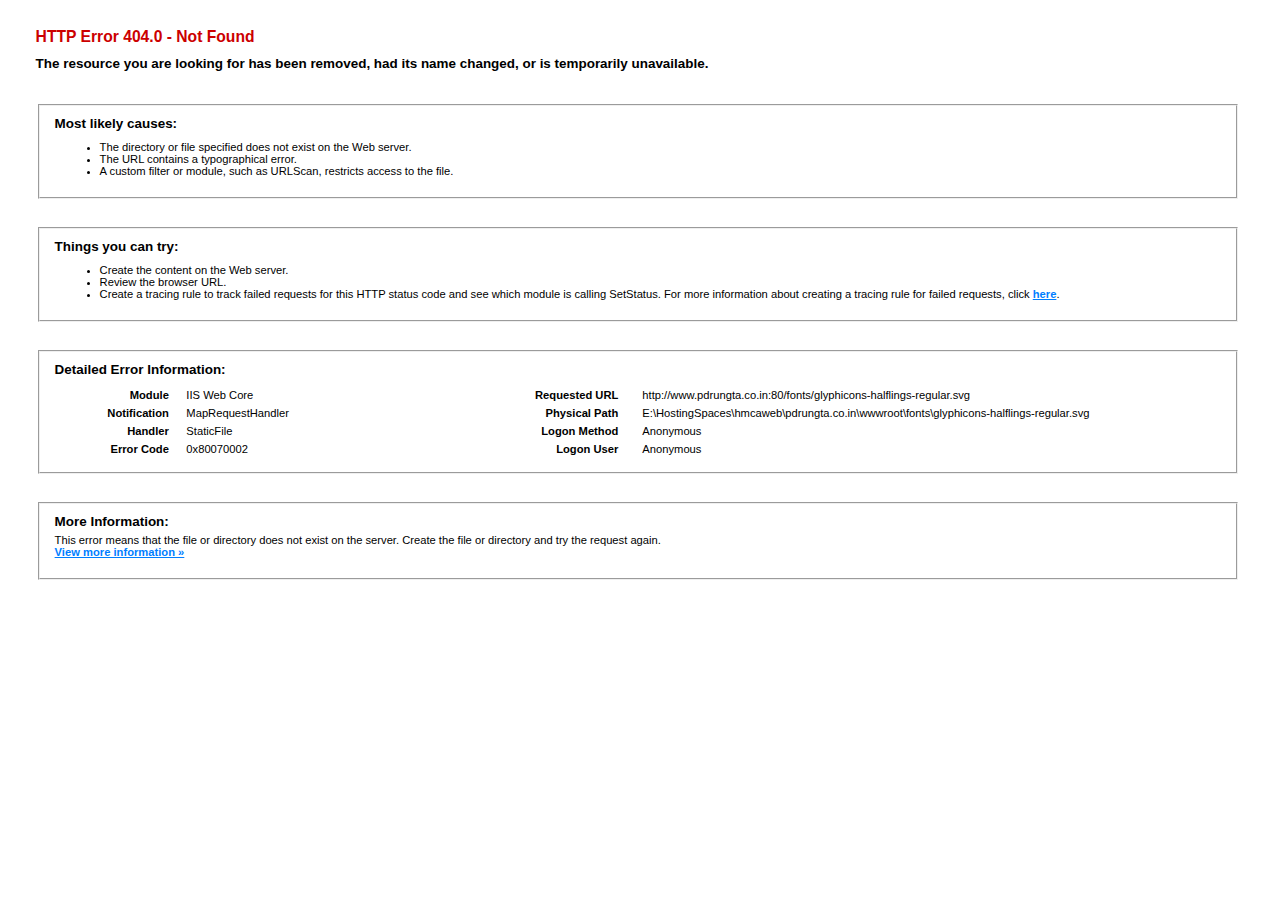
<file: fonts/glyphicons-halflings-regular-5.html>
<!DOCTYPE html PUBLIC "-//W3C//DTD XHTML 1.0 Strict//EN" "http://www.w3.org/TR/xhtml1/DTD/xhtml1-strict.dtd"> 
<html xmlns="http://www.w3.org/1999/xhtml"> 
<head> 
<title>IIS 8.5 Detailed Error - 404.0 - Not Found</title> 
<style type="text/css"> 
<!-- 
body{margin:0;font-size:.7em;font-family:Verdana,Arial,Helvetica,sans-serif;} 
code{margin:0;color:#006600;font-size:1.1em;font-weight:bold;} 
.config_source code{font-size:.8em;color:#000000;} 
pre{margin:0;font-size:1.4em;word-wrap:break-word;} 
ul,ol{margin:10px 0 10px 5px;} 
ul.first,ol.first{margin-top:5px;} 
fieldset{padding:0 15px 10px 15px;word-break:break-all;} 
.summary-container fieldset{padding-bottom:5px;margin-top:4px;} 
legend.no-expand-all{padding:2px 15px 4px 10px;margin:0 0 0 -12px;} 
legend{color:#333333;;margin:4px 0 8px -12px;_margin-top:0px; 
font-weight:bold;font-size:1em;} 
a:link,a:visited{color:#007EFF;font-weight:bold;} 
a:hover{text-decoration:none;} 
h1{font-size:2.4em;margin:0;color:#FFF;} 
h2{font-size:1.7em;margin:0;color:#CC0000;} 
h3{font-size:1.4em;margin:10px 0 0 0;color:#CC0000;} 
h4{font-size:1.2em;margin:10px 0 5px 0; 
}#header{width:96%;margin:0 0 0 0;padding:6px 2% 6px 2%;font-family:"trebuchet MS",Verdana,sans-serif; 
 color:#FFF;background-color:#5C87B2; 
}#content{margin:0 0 0 2%;position:relative;} 
.summary-container,.content-container{background:#FFF;width:96%;margin-top:8px;padding:10px;position:relative;} 
.content-container p{margin:0 0 10px 0; 
}#details-left{width:35%;float:left;margin-right:2%; 
}#details-right{width:63%;float:left;overflow:hidden; 
}#server_version{width:96%;_height:1px;min-height:1px;margin:0 0 5px 0;padding:11px 2% 8px 2%;color:#FFFFFF; 
 background-color:#5A7FA5;border-bottom:1px solid #C1CFDD;border-top:1px solid #4A6C8E;font-weight:normal; 
 font-size:1em;color:#FFF;text-align:right; 
}#server_version p{margin:5px 0;} 
table{margin:4px 0 4px 0;width:100%;border:none;} 
td,th{vertical-align:top;padding:3px 0;text-align:left;font-weight:normal;border:none;} 
th{width:30%;text-align:right;padding-right:2%;font-weight:bold;} 
thead th{background-color:#ebebeb;width:25%; 
}#details-right th{width:20%;} 
table tr.alt td,table tr.alt th{} 
.highlight-code{color:#CC0000;font-weight:bold;font-style:italic;} 
.clear{clear:both;} 
.preferred{padding:0 5px 2px 5px;font-weight:normal;background:#006633;color:#FFF;font-size:.8em;} 
--> 
</style> 
 
</head> 
<body> 
<div id="content"> 
<div class="content-container"> 
  <h3>HTTP Error 404.0 - Not Found</h3> 
  <h4>The resource you are looking for has been removed, had its name changed, or is temporarily unavailable.</h4> 
</div> 
<div class="content-container"> 
 <fieldset><h4>Most likely causes:</h4> 
  <ul> 	<li>The directory or file specified does not exist on the Web server.</li> 	<li>The URL contains a typographical error.</li> 	<li>A custom filter or module, such as URLScan, restricts access to the file.</li> </ul> 
 </fieldset> 
</div> 
<div class="content-container"> 
 <fieldset><h4>Things you can try:</h4> 
  <ul> 	<li>Create the content on the Web server.</li> 	<li>Review the browser URL.</li> 	<li>Create a tracing rule to track failed requests for this HTTP status code and see which module is calling SetStatus. For more information about creating a tracing rule for failed requests, click <a href="http://go.microsoft.com/fwlink/?LinkID=66439">here</a>. </li> </ul> 
 </fieldset> 
</div> 
 
<div class="content-container"> 
 <fieldset><h4>Detailed Error Information:</h4> 
  <div id="details-left"> 
   <table border="0" cellpadding="0" cellspacing="0"> 
    <tr class="alt"><th>Module</th><td>&nbsp;&nbsp;&nbsp;IIS Web Core</td></tr> 
    <tr><th>Notification</th><td>&nbsp;&nbsp;&nbsp;MapRequestHandler</td></tr> 
    <tr class="alt"><th>Handler</th><td>&nbsp;&nbsp;&nbsp;StaticFile</td></tr> 
    <tr><th>Error Code</th><td>&nbsp;&nbsp;&nbsp;0x80070002</td></tr> 
     
   </table> 
  </div> 
  <div id="details-right"> 
   <table border="0" cellpadding="0" cellspacing="0"> 
    <tr class="alt"><th>Requested URL</th><td>&nbsp;&nbsp;&nbsp;http://www.pdrungta.co.in:80/fonts/glyphicons-halflings-regular.svg</td></tr> 
    <tr><th>Physical Path</th><td>&nbsp;&nbsp;&nbsp;E:\HostingSpaces\hmcaweb\pdrungta.co.in\wwwroot\fonts\glyphicons-halflings-regular.svg</td></tr> 
    <tr class="alt"><th>Logon Method</th><td>&nbsp;&nbsp;&nbsp;Anonymous</td></tr> 
    <tr><th>Logon User</th><td>&nbsp;&nbsp;&nbsp;Anonymous</td></tr> 
     
   </table> 
   <div class="clear"></div> 
  </div> 
 </fieldset> 
</div> 
 
<div class="content-container"> 
 <fieldset><h4>More Information:</h4> 
  This error means that the file or directory does not exist on the server. Create the file or directory and try the request again. 
  <p><a href="http://go.microsoft.com/fwlink/?LinkID=62293&amp;IIS70Error=404,0,0x80070002,9600">View more information &raquo;</a></p> 
   
 </fieldset> 
</div> 
</div> 
</body> 
</html>
</file>
<file: css/custom/style.css>
.common_slider_nav, .hero_slider .owl-nav .owl-prev, .hero_slider .owl-nav .owl-next {
  width: 41px;
  height: 50px;
  line-height: 50px;
  position: absolute;
  border: 1px solid #717171;
  top: 50%;
  margin-top: -25px; }
.cboxIframe {
    width: 100%;
    height: 100%;
    display: block;
    border: 0;
}
.icon_go{
  margin-right: 10px
}
.activeLink{
  background-color: rgba(22, 165, 177, 0.66);
  color: white;
}

.team_detail_info p>span {
	font-weight: 500;
}

.team_detail_info {
	border-bottom: 1px solid rgba(193, 188, 188, 0.57);
    padding-bottom: 10px;
}

.bh_footer_logo {

}
.bh_footer_logo img {
	    width: 240px !important;
}

.common_btn, .bh_header_top_right.text-right a, .bh_hero_text .bh_slider_btn1, .bh_hero_text .bh_slider_btn2, .bh_service_btn a, .bh_about_btn a, .bh_consult_btn, .bh_img_hover_content, .quote_btn, .bh_blog_btn, .bh_contact_form input[type=submit], .bh_blog_area2 .bh_load_more_btn, .bh_single_team .bh_team_title h3, .bh_sidebar_three a, .bh_404_area .bh_404_right a, .bh_contact_form2 .bh_submit_btn input, .bh_quote_right .quote_submit input, .bh_check_form .bh_submit_btn input, .bh_cart_total .bh_cart_btn1, .bh_cart_total .bh_cart_btn2 {
  display: inline-block;
  width: 170px;
  height: 50px;
  text-align: center;
  line-height: 50px;
  border-radius: 50px;
  text-transform: uppercase;
  font-weight: 600;
  color: #fff;
  font-size: 12px;
  -webkit-transition-duration: 0.4s;
  transition-duration: 0.4s; }

.common_bg, .hero_slider_bg, .bh_get_consult_area, .bh_request_area, .bh_allPage_area {
  background-size: cover;
  background-position: center center;
  background-repeat: no-repeat;
  position: relative; }

.common_after, .bh_section_title h2:after, .hero_slider_bg:after, .bh_hero_text h1:after, .bh_get_consult_area:after, .bh_consult_left :after, .bh_allPage_area:after, .bh_history_left_content:after, .bh_videos_area .bh_video::before, .bh_videos_area .service-video-play a, .bh_project_detail_ul ul li :after, .bh_single_shop .bh_shop_img:after, .bh_single_faq h3:after, .tab_area ul.tabs li.current:before, .tab_area ul.tabs li.current:after {
  position: absolute;
  content: "";
  width: 100%;
  height: 100%;
  left: 0;
  top: 0; }

.commonh3, .bh_serviceDetail_text3 h2, .bh_team_detail .bh_team_detail_content .team_detail_right h3, .bh_service_wrap2 .bh_wrap2_text h2, .bh_project_detail_ul ul li, .bh_sidebar_three h3, .bh_project_detail_right_text h3, .bh_contact_left .single_contact h3, .bh_single_faq h3 {
  color: #222222;
  font-size: 18px;
  font-weight: 700;
  text-transform: capitalize; }

.common_shadow, .bh_about_img img, .bh_service_wrap2 .bh_serviceDetail_img_text .bh_serviceDetail_img2 img, #googleMap {
  border: 10px solid #ffffff;
  box-shadow: 3px 4px 5px rgba(0, 0, 0, 0.1);
    max-width: 100%;}

.common_shadow_btn, .common_shadow_hover:hover {
  box-shadow: 1px 3px 4px rgba(0, 0, 0, 0.15); }

.common_input_after, .bh_quote_right .select_option:after, .category_select_section .select_option:after, .bh_check_form .select_option:after, .bh_check_form .select_option1:after, .bh_check_form .select_option2:after, .bh_check_form .select_option3:after {
  background: #198ce7;
  color: #fff;
  content: "\f0d7 ";
  cursor: pointer;
  font-family: FontAwesome;
  font-size: 17px;
  position: absolute;
  right: 0px;
  top: 0px;
  height: 45px;
  width: 50px;
  text-align: center;
  line-height: 45px;
  pointer-events: none; }

* {
  margin: 0px;
  padding: 0px;
  list-style: none; }

a {
  text-decoration: none;
  outline: none; }

a:hover, a:focus, input, textarea {
  text-decoration: none;
  outline: none; }

h1, h2, h3, h4, h5, h6 {
  margin: 0px;
  padding: 0px; }

/*img {
  width: 100%; }*/

ol, ul {
  margin: 0px;
  padding: 0px; }

html,
body {
  height: 100%; }

body {
  font-family: 'Poppins', sans-serif;
  font-size: 16px;
  line-height: 30px;
  color: #666;
  background: #fff;
  font-weight: 300; }

.fix:after,
.fix:before {
  content: "";
  display: table; }

.fix:after {
  clear: both; }

.floatleft {
  float: left; }

.floatright {
  float: right; }

.bh_contact_form {
  /* textarea place holder color */ }
  .bh_contact_form ::-webkit-input-placeholder {
    /* WebKit browsers */
    color: #fff;
    opacity: 1; }
  .bh_contact_form :-moz-placeholder {
    /* Mozilla Firefox 4 to 18 */
    color: #fff;
    opacity: 1; }
  .bh_contact_form ::-moz-placeholder {
    /* Mozilla Firefox 19+ */
    color: #fff;
    opacity: 1; }
  .bh_contact_form :-ms-input-placeholder {
    /* Internet Explorer 10+ */
    color: #fff;
    opacity: 1; }
  .bh_contact_form textarea::-webkit-input-placeholder {
    color: #fff !important; }
  .bh_contact_form textarea:-moz-placeholder {
    /* Firefox 18- */
    color: #fff !important; }
  .bh_contact_form textarea::-moz-placeholder {
    /* Firefox 19+ */
    color: #fff !important; }
  .bh_contact_form textarea:-ms-input-placeholder {
    color: #fff !important; }

.bh_contact_form2 {
  /* textarea place holder color */ }
  .bh_contact_form2 ::-webkit-input-placeholder {
    /* WebKit browsers */
    color: #222;
    opacity: 1; }
  .bh_contact_form2 :-moz-placeholder {
    /* Mozilla Firefox 4 to 18 */
    color: #222;
    opacity: 1; }
  .bh_contact_form2 ::-moz-placeholder {
    /* Mozilla Firefox 19+ */
    color: #222;
    opacity: 1; }
  .bh_contact_form2 :-ms-input-placeholder {
    /* Internet Explorer 10+ */
    color: #222;
    opacity: 1; }
  .bh_contact_form2 textarea::-webkit-input-placeholder {
    color: #222 !important; }
  .bh_contact_form2 textarea:-moz-placeholder {
    /* Firefox 18- */
    color: #222 !important; }
  .bh_contact_form2 textarea::-moz-placeholder {
    /* Firefox 19+ */
    color: #222 !important; }
  .bh_contact_form2 textarea:-ms-input-placeholder {
    color: #fff !important; }

.bh_faq_contact {
  /* textarea place holder color */ }
  .bh_faq_contact ::-webkit-input-placeholder {
    /* WebKit browsers */
    color: #666666;
    opacity: 1; }
  .bh_faq_contact :-moz-placeholder {
    /* Mozilla Firefox 4 to 18 */
    color: #666666;
    opacity: 1; }
  .bh_faq_contact ::-moz-placeholder {
    /* Mozilla Firefox 19+ */
    color: #666666;
    opacity: 1; }
  .bh_faq_contact :-ms-input-placeholder {
    /* Internet Explorer 10+ */
    color: #666666;
    opacity: 1; }
  .bh_faq_contact textarea::-webkit-input-placeholder {
    color: #666 !important; }
  .bh_faq_contact textarea:-moz-placeholder {
    /* Firefox 18- */
    color: #666 !important; }
  .bh_faq_contact textarea::-moz-placeholder {
    /* Firefox 19+ */
    color: #666 !important; }
  .bh_faq_contact textarea:-ms-input-placeholder {
    color: #fff !important; }

.bh_section_padding {
  padding-top: 92px; }
  @media only screen and (min-width: 0px) and (max-width: 767px) {
    .bh_section_padding {
      padding-top: 72px; } }

@media only screen and (min-width: 0px) and (max-width: 767px) {
  .bh_section_title {
    text-align: center; } }
.bh_section_title h2> span {
	    font-size: 23px;
	color: #1aad50;}
.bh_section_title h2 {
  font-size: 30px;
  color: #222222;
  text-transform: uppercase;
  font-weight: 700;
  position: relative;
  margin-top: 31px; }
  @media only screen and (min-width: 992px) and (max-width: 1199px) {
    .bh_section_title h2 {
      font-size: 27px; } }
  @media only screen and (min-width: 768px) and (max-width: 991px) {
    .bh_section_title h2 {
      font-size: 24px; } }
  @media only screen and (min-width: 0px) and (max-width: 767px) {
    .bh_section_title h2 {
      font-size: 22px; } }

.bh_section_title h2:after {
  background: #1aad50;
  width: 50px;
  height: 5px;
  left: 0;
  top: -23px;
  border-radius: 3px; }
  @media only screen and (min-width: 0px) and (max-width: 767px) {
    .bh_section_title h2:after {
      left: 50%;
      margin-left: -25px; } }

.header_top {
  background: #161616;
  position: relative; }
  @media only screen and (min-width: 0px) and (max-width: 767px) {
    .header_top {
      display: none; } }

.header_top_left ul {
  margin: 0px;
  padding: 0px; }
.header_top_left li {
  display: inline-block;
  float: left;
  padding-bottom: 10px;
  padding-right: 48px;
  padding-top: 10px; }
  @media only screen and (min-width: 992px) and (max-width: 1199px) {
    .header_top_left li {
      padding-right: 18px; } }
  @media only screen and (min-width: 768px) and (max-width: 991px) {
    .header_top_left li {
      font-size: 11px;
      padding-right: 10px; } }
.header_top_left a {
  color: #fff;
  font-size: 12px;
  font-weight: 300; }
  @media only screen and (min-width: 768px) and (max-width: 991px) {
    .header_top_left a {
      font-size: 11px; } }
.header_top_left i {
  margin-right: 9px; }

.bh_header_top_right.text-right {
  margin-right: -15px; }

.bh_header_top_right.text-right a {
  background-color: #1aad50;
  width: 200px;
  height: 100%;
  font-size: 13px;
  line-height: 52px;
  border-radius: 0px; }
  @media only screen and (min-width: 768px) and (max-width: 991px) {
    .bh_header_top_right.text-right a {
      font-size: 12px;
      width: 180px; } }

/* ==================================== Header-Bottom Css ======================= */
.bh_header_bottom {
  background: transparent url("../../images/menu_bg.png");
  background-repeat: repeat;
  position: relative;
  z-index: 999; }

.bh_logo img {
	    width: 340px;
}

.bh_logo, .header_bottom_right {
  margin-top: 10px; }

  @media only screen and (min-width: 0px) and (max-width: 767px) {
	  .bh_logo img {
		  width: 100% !important;}
}
	  @media only screen and (min-width: 0px) and (max-width: 767px) {
    .bh_logo, .header_bottom_right {
      margin-bottom: 6px;
      margin-top: 25px; } }

nav#navbar {
  text-align: right;
  padding: 0 65px 0 0; }
  @media only screen and (min-width: 0px) and (max-width: 767px) {
    nav#navbar {
      position: absolute;
      width: 280px;
      padding-right: 0;
      background: #ffffff;
      z-index: 2;
      right: 15px;
      top: 75px;
      border: 10px solid #ffffff;
      box-shadow: 0 0 20px rgba(0, 0, 0, 0.1); } }
  @media only screen and (min-width: 480px) and (max-width: 767px) {
    nav#navbar {
      width: 320px; } }

nav#navbar ul.nav {
  margin: 0;
  list-style: none;
  float: none;
  display: inline-block;
  vertical-align: top; }
  @media only screen and (min-width: 768px) and (max-width: 991px) {
    nav#navbar ul.nav {
      float: left; } }
  @media only screen and (min-width: 0px) and (max-width: 767px) {
    nav#navbar ul.nav {
      display: block;
      text-align: left; } }
  nav#navbar ul.nav li {
    display: inline-block;
    position: relative; }
    nav#navbar ul.nav li a {
      font-size: 13px;
      font-weight: 500;
      text-transform: uppercase;
      color: #222222;
      -webkit-transition-duration: 0.4s;
      transition-duration: 0.4s;
      padding: 0 15px;
      line-height: 20px;
      margin: 30px 0;
      display: inline-block; }
      @media only screen and (min-width: 768px) and (max-width: 991px) {
        nav#navbar ul.nav li a {
          font-size: 12px;
          line-height: 10px;
          margin: 38px 0 31px;
          padding: 0 16px; } }
      @media only screen and (min-width: 0px) and (max-width: 767px) {
        nav#navbar ul.nav li a {
          display: block;
          margin: 0;
          padding: 15px; } }
      nav#navbar ul.nav li a:hover {
        color: #1ce719; }
        @media only screen and (min-width: 0px) and (max-width: 767px) {
          nav#navbar ul.nav li a:hover {
            color: #ffffff;
            background-color: #288feb; } }
    @media only screen and (min-width: 0px) and (max-width: 767px) {
      nav#navbar ul.nav li {
        display: block;
        border: 1px solid #d2d2d2;
        margin: 4px 0; } }
    @media only screen and (min-width: 0px) and (max-width: 767px) {
      nav#navbar ul.nav li ul {
        border: none; } }
    @media only screen and (min-width: 0px) and (max-width: 767px) {
      nav#navbar ul.nav li ul li {
        border: 1px solid #d2d2d2; } }

nav#navbar > ul.nav > li:after {
  position: absolute;
  content: "";
  background: #198ce7;
  width: 36px;
  height: 3px;
  left: 50%;
  bottom: 0;
  transition-duration: .4s;
  transform: scale(0, 1);
  margin-left: -18px; }
  @media only screen and (min-width: 0px) and (max-width: 767px) {
    nav#navbar > ul.nav > li:after {
      display: none; } }

nav#navbar ul.nav li:hover:after {
  transform: scale(1); }

@media only screen and (min-width: 0px) and (max-width: 767px) {
  nav#navbar ul.nav li ul.dropdown-menu {
    box-shadow: none;
    background: #f8fbfd;
    float: none;
    width: 100%;
    padding: 0;
    position: static; } }

@media only screen and (min-width: 0px) and (max-width: 767px) {
  nav#navbar ul.nav li ul.dropdown-menu li {
    border-left: 3px solid #288feb; } }

@media only screen and (min-width: 0px) and (max-width: 767px) {
  nav#navbar ul.nav li ul.dropdown-menu .menu-collumn {
    border: none !important; } }

@media only screen and (min-width: 768px) {
  nav#navbar ul.nav li ul.dropdown-menu {
    width: 200px;
    background: #fff;
    border-top: 3px solid #288feb;
    position: absolute;
    z-index: 2;
    left: 0;
    top: 200%;
    opacity: 0;
    visibility: hidden;
    padding: 0;
    -webkit-transition: all 0.25s ease-out 0s;
    transition: all 0.25s ease-out 0s;
    display: block; }

  nav#navbar ul.nav li ul.dropdown-menu li {
    width: 100%; }

  nav#navbar ul.nav li ul.dropdown-menu li a {
    display: block;
    width: 100%;
    line-height: 29px;
    margin: 0;
    text-align: left;
    padding-left: 20px;
    font-size: 12px;
    white-space: normal;}

  nav#navbar ul.nav li ul.dropdown-menu li a:before {
    content: '\f101 ';
    font-family: "FontAwesome";
    margin-right: 12px;
    color: #288feb; }

  nav#navbar ul.nav li ul.dropdown-menu.mega-menu {
    width: 600px;
    left: auto;
    right: 0;
    padding: 15px 0; }

  nav#navbar ul.nav li ul.dropdown-menu.mega-menu .menu-collumn {
    border-right: 1px solid #eaeaea;
    float: left;
    height: 100%;
    vertical-align: top;
    width: 33.3333%;
    border-bottom: none; }

  nav#navbar ul.nav li ul.dropdown-menu.mega-menu .menu-collumn:last-child {
    border-right: none; }

  nav#navbar ul.nav li ul.dropdown-menu.mega-menu .menu-collumn ul {
    margin-bottom: 25px; }

  nav#navbar ul.nav li ul.dropdown-menu.mega-menu .menu-collumn ul li {
    border: none !important; }

  nav#navbar ul.nav li ul.dropdown-menu.mega-menu .menu-collumn ul li a {
    line-height: 35px; }

  nav#navbar ul.nav li ul.dropdown-menu.mega-menu .menu-collumn ul:last-child {
    margin: 0; }

  nav#navbar ul.nav li:nth-last-child(1) ul.dropdown-menu,
  nav#navbar ul.nav li:nth-last-child(2) ul.dropdown-menu {
    left: auto;
    right: 0; }

  nav#navbar ul.nav li.open ul.dropdown-menu {
    top: 100%;
    opacity: 1;
    visibility: visible; }

  nav#navbar ul.nav li.open > a,
  nav#navbar ul.nav li.open > a:focus,
  nav#navbar ul.nav li.open > a:hover {
    background: transparent; }

  nav#navbar ul.nav li > a,
  nav#navbar ul.nav li > a:focus,
  nav#navbar ul.nav li > a:hover {
    background: transparent; } }
@media only screen and (min-width: 768px) and (max-width: 991px) {
  nav#navbar ul.nav li:nth-last-child(1) ul.dropdown-menu,
  nav#navbar ul.nav li:nth-last-child(2) ul.dropdown-menu {
    left: auto;
    right: -137px !important; } }
.navbar-toggle {
  margin-bottom: 11px;
  margin-right: -6px;
  margin-top: 14px; }

ul.cartSearch {
  margin: 0;
  list-style: none;
  display: inline-block;
  position: absolute;
  right: 15px;
  top: 0; }
  ul.cartSearch li {
    display: inline; }
    ul.cartSearch li a {
      display: inline-block;
      font-size: 12px;
      line-height: 20px;
      vertical-align: top;
      margin: 25px -5px 25px 15px;
      -webkit-transition-duration: 0.4s;
      transition-duration: 0.4s;
      padding: 5px;
      color: #000000; }
      ul.cartSearch li a:hover {
        color: #288feb; }

@media only screen and (min-width: 0px) and (max-width: 991px) {
  ul.cartSearch {
    margin-right: 50px;
    top: 1px; } }
ul.cartSearch li.cart a {
  font-size: 15px; }
  ul.cartSearch li.cart a span {
    background: #288feb none repeat scroll 0 0;
    border-radius: 50%;
    color: #ffffff;
    font-size: 10px;
    font-weight: 700;
    height: 18px;
    left: 87%;
    line-height: 18px;
    position: absolute;
    text-align: center;
    top: 22px;
    width: 17px; }

form.searchForm {
  background-color: #ffffff;
  height: 50px;
  position: absolute;
  right: 15px;
  width: 100%;
  box-shadow: 0 0 5px rgba(0, 0, 0, 0.2);
  z-index: 2;
  overflow: hidden;
  bottom: -50px;
  width: 500px;
  opacity: 0;
  visibility: hidden;
  -webkit-transition-duration: 0.4s;
  transition-duration: 0.4s;
  transform: scale(1, 0); }
  @media only screen and (min-width: 0px) and (max-width: 991px) {
    form.searchForm {
      width: 400px; } }
  @media only screen and (min-width: 0px) and (max-width: 767px) {
    form.searchForm {
      width: 279px; } }
  @media only screen and (min-width: 480px) and (max-width: 767px) {
    form.searchForm {
      width: 400px; } }
  form.searchForm i {
    color: #222222;
    content: "\efb2";
    font-family: "IcoFont";
    font-size: 20px;
    left: 10px;
    line-height: 50px;
    position: absolute;
    cursor: pointer;
    padding-right: 10px;
    border-right: 1px solid #eee; }
    form.searchForm i:hover {
      color: #198ce7; }
    @media only screen and (min-width: 0px) and (max-width: 991px) {
      form.searchForm i {
        line-height: 53px; } }

form.searchForm.active {
  visibility: visible;
  opacity: 1;
  transform: scale(1); }

form.searchForm input {
  border: medium none;
  display: inline-block;
  float: left;
  height: 50px;
  width: 85%;
  padding-left: 55px;
  font-size: 17px; }
  @media only screen and (min-width: 0px) and (max-width: 991px) {
    form.searchForm input {
      font-size: 15px; } }

form.searchForm input + input {
  width: 15%;
  background: #288feb;
  font-family: "IcoFont";
  color: #ffffff;
  font-size: 18px;
  padding-left: 0; }

/* ==================================== Hero-Area Css ======================= */
.hero_slider .owl-nav {
  color: #7e7e7e;
  font-size: 30px;
  display: block; }
  @media only screen and (min-width: 768px) and (max-width: 991px) {
    .hero_slider .owl-nav {
      font-size: 20px; } }
  @media only screen and (min-width: 0px) and (max-width: 767px) {
    .hero_slider .owl-nav {
      font-size: 25px; } }
  .hero_slider .owl-nav .owl-prev {
    left: 0px;
    border-radius: 0 50px 50px 0;
    border-left: none;
    -webkit-transition-duration: 0.4s;
    transition-duration: 0.4s; }
    .hero_slider .owl-nav .owl-prev:hover {
      border: 1px solid #198ce7;
      border-left: none;
      color: #fff; }
    @media only screen and (min-width: 1200px) and (max-width: 1300px) {
      .hero_slider .owl-nav .owl-prev {
        left: 0px; } }
    @media only screen and (min-width: 992px) and (max-width: 1199px) {
      .hero_slider .owl-nav .owl-prev {
        left: 0px; } }
    @media only screen and (min-width: 768px) and (max-width: 991px) {
      .hero_slider .owl-nav .owl-prev {
        height: 42px;
        line-height: 42px;
        width: 27px; } }
    @media only screen and (min-width: 0px) and (max-width: 767px) {
      .hero_slider .owl-nav .owl-prev {
        left: 0px;
        border: 1px solid #717171;
        height: 40px;
        line-height: 42px;
        width: 30px;
        border-left: 0px solid #fff; } }
  .hero_slider .owl-nav .owl-next {
    border-radius: 50px 0 0 50px;
    right: 0;
    border-right: none;
    text-align: center;
    -webkit-transition-duration: 0.4s;
    transition-duration: 0.4s; }
    .hero_slider .owl-nav .owl-next:hover {
      border: 1px solid #198ce7;
      border-right: none;
      color: #fff; }
    @media only screen and (min-width: 1200px) and (max-width: 1300px) {
      .hero_slider .owl-nav .owl-next {
        right: 0px; } }
    @media only screen and (min-width: 992px) and (max-width: 1199px) {
      .hero_slider .owl-nav .owl-next {
        right: 0px; } }
    @media only screen and (min-width: 768px) and (max-width: 991px) {
      .hero_slider .owl-nav .owl-next {
        height: 42px;
        line-height: 42px;
        width: 27px; } }
    @media only screen and (min-width: 0px) and (max-width: 767px) {
      .hero_slider .owl-nav .owl-next {
        right: 0px;
        border: 1px solid #717171;
        height: 40px;
        line-height: 42px;
        width: 30px;
        border-right: 0px solid #fff; } }

.hero_slider_bg {
  height: 638px; }

.hero_slider_bg:after {
  background-image: url("../../images/slider_overlay.png"); }

.bh_hero_text {
  position: relative;
  z-index: 9;
  color: #b9b9b9;
  max-width: 830px;
  margin: 0 auto;
  padding-top: 193px;
  font-size: 16px; }
  @media only screen and (min-width: 0px) and (max-width: 767px) {
    .bh_hero_text {
      padding-top: 160px; } }
  .bh_hero_text h1 {
    color: #fff;
    font-size: 30px;
    font-weight: 300;
    position: relative;
    margin-bottom: 15px; }
    .bh_hero_text h1 .animated {
      animation-duration: 1s; }
    @media only screen and (min-width: 0px) and (max-width: 767px) {
      .bh_hero_text h1 {
        font-size: 20px; } }
  .bh_hero_text h1:after {
    -webkit-transition-duration: 0.4s;
    transition-duration: 0.4s;
    background: #1aad50;
    border-radius: 2px;
    height: 5px;
    left: 50%;
    margin-left: -42.5px;
    top: -36px;
    width: 85px; }
  .bh_hero_text span {
    display: block;
    font-size: 70px;
    font-weight: 400;
    margin-top: 17px; }
    @media only screen and (min-width: 768px) and (max-width: 991px) {
      .bh_hero_text span {
        font-size: 57px; } }
    @media only screen and (min-width: 0px) and (max-width: 767px) {
      .bh_hero_text span {
        font-size: 40px; } }
  .bh_hero_text p.animated {
    animation-duration: 3s; }
  .bh_hero_text .bh_slider_btn {
    margin-top: 32px;
    animation-duration: 4s; }
  .bh_hero_text .bh_slider_btn a {
    margin: 0px 5px; }
    @media only screen and (min-width: 0px) and (max-width: 767px) {
      .bh_hero_text .bh_slider_btn a {
        margin: 0; } }
  .bh_hero_text .bh_slider_btn1 {
    background: #0eff0ad6;
    border: 1px solid #0eff0ad6;
    -webkit-transition-duration: 0.4s;
    transition-duration: 0.4s; }
    @media only screen and (min-width: 0px) and (max-width: 767px) {
      .bh_hero_text .bh_slider_btn1 {
        width: 126px;
        height: 42px;
        line-height: 42px; } }
  .bh_hero_text .bh_slider_btn1:hover {
    background: #137bcd;
    border: 1px solid transparent; }
  .bh_hero_text .bh_slider_btn2 {
    background: none;
    border: 1px solid #fff;
    -webkit-transition-duration: 0.4s;
    transition-duration: 0.4s; }
    @media only screen and (min-width: 0px) and (max-width: 767px) {
      .bh_hero_text .bh_slider_btn2 {
        width: 126px;
        height: 42px;
        line-height: 42px; } }
  .bh_hero_text .bh_slider_btn2:hover {
    background: #137bcd;
    border: 1px solid transparent; }

/* ==================================== Service-Area Css ======================= */
.bh_service_left_text {
  color: #888888;
  padding-right: 21px; }
  @media only screen and (min-width: 0px) and (max-width: 767px) {
    .bh_service_left_text {
      font-size: 15px;
      padding-right: 0;
      text-align: center; } }
  .bh_service_left_text h2 {
    margin-bottom: 24px; }
  @media only screen and (min-width: 0px) and (max-width: 767px) {
    .bh_service_left_text h2:after {
      left: 50%;
      margin-left: -25px; } }

.bh_service_icon {
  margin-bottom: 80px;
  margin-left: 50px; }
  @media only screen and (min-width: 0px) and (max-width: 767px) {
    .bh_service_icon {
      margin-left: 0px;
      text-align: center; } }

.bh_service_icon .icofont {
	    font-size: 57px;
    color: #e71300;
}

.bh_service_icon h3 {
    color: #222222;
    font-size: 18px;
    font-weight: 500;
    margin-top: 14px;
    -webkit-transition-duration: 0.5s;
    transition-duration: 0.5s;
text-transform: uppercase;}
    .bh_service_icon h3:hover {
      color: #198ce7; }
    @media only screen and (min-width: 768px) and (max-width: 991px) {
      .bh_service_icon h3 {
        font-size: 15px; } }
    @media only screen and (min-width: 0px) and (max-width: 767px) {
      .bh_service_icon h3 {
        font-size: 15px; } }

.bh_service_btn {
  margin-top: 30px; }
  @media only screen and (min-width: 0px) and (max-width: 767px) {
    .bh_service_btn {
      margin-bottom: 50px; } }
  .bh_service_btn a {
    background-color: #198ce7;
    -webkit-transition-duration: 0.4s;
    transition-duration: 0.4s; }
  .bh_service_btn a:hover {
    background: none;
    border: 1px solid #198ce7;
    color: #222222; }

/* ==================================== About-Area Css ======================= */
.bh_about_us_area {
  position: relative;
  background: url("../../images/about_bg.jpg");
  margin-top: -14px;
  padding: 110px 0px;
  background-repeat: no-repeat;
  background-position: left center; }
  @media only screen and (min-width: 0px) and (max-width: 767px) {
    .bh_about_us_area {
      padding-top: 0px;
      padding-bottom: 80px; } }

.bh_about_right_text {
  margin-top: -59px; }
  @media only screen and (min-width: 0px) and (max-width: 767px) {
    .bh_about_right_text {
      font-size: 15px;
      margin-top: 80px;
      text-align: center; } }
  .bh_about_right_text h2 {
    margin-bottom: 30px; }
  .bh_about_right_text h2:after {
    left: 90%; }
    @media only screen and (min-width: 0px) and (max-width: 767px) {
      .bh_about_right_text h2:after {
        left: 50%;
        margin-left: -25px; } }
  @media only screen and (min-width: 768px) and (max-width: 991px) {
    .bh_about_right_text {
      font-size: 15px; } }

.bh_about_btn {
  margin-top: 34px; }
  .bh_about_btn a {
    border: 1px solid #0eff0ad6;
    color: #222222;
    -webkit-transition-duration: 0.4s;
    transition-duration: 0.4s; }
  .bh_about_btn a:hover {
    background: #0eff0ad6;
    border: 1px solid #0eff0ad6;
    color: #fff; }

/* ==================================== Get-Consult-Area Css ======================= */
.bh_get_consult_area {
  background: url("../../images/consult_bg.jpg");
  padding-top: 60px;
  padding-bottom: 55px; }
  @media only screen and (min-width: 768px) and (max-width: 991px) {
    .bh_get_consult_area {
      padding: 42px 0px; } }

.bh_get_consult_area:after {
  background: #1ce7199c;
  opacity: .9; }

.bh_consult_left {
  position: relative;
  z-index: 9; }
  @media only screen and (min-width: 768px) and (max-width: 991px) {
    .bh_consult_left {
      margin-top: 20px; } }
  .bh_consult_left h3 {
    color: #fff;
    font-size: 30px;
    font-weight: 500;
    text-transform: capitalize;
    line-height: 40px;
    text-align: right; }
    @media only screen and (min-width: 992px) and (max-width: 1199px) {
      .bh_consult_left h3 {
        font-size: 25px; } }
    @media only screen and (min-width: 768px) and (max-width: 991px) {
      .bh_consult_left h3 {
        font-size: 18px;
        line-height: 23px;
        text-align: left; } }
    @media only screen and (min-width: 0px) and (max-width: 767px) {
      .bh_consult_left h3 {
        text-align: center; } }
  .bh_consult_left :after {
    background: #fff;
    height: 110px;
    left: 113%;
    width: 4px;
    top: -16px;
    border-radius: 2px; }
    @media only screen and (min-width: 768px) and (max-width: 991px) {
      .bh_consult_left :after {
        top: -40px; } }
    @media only screen and (min-width: 0px) and (max-width: 767px) {
      .bh_consult_left :after {
        display: none; } }

.bh_consult_middle {
  color: #fff;
  font-size: 26px;
  position: relative;
  z-index: 9;
  text-align: center;
  margin-top: 25px; }
  @media only screen and (min-width: 0px) and (max-width: 767px) {
    .bh_consult_middle {
      font-size: 22px; } }
  @media only screen and (min-width: 992px) and (max-width: 1199px) {
    .bh_consult_middle {
      font-size: 22px; } }
  @media only screen and (min-width: 768px) and (max-width: 991px) {
    .bh_consult_middle {
      font-size: 21px; } }

.bh_consult_btn {
  position: relative;
  z-index: 9;
  margin-top: 15px;
  background: #fff; }
  @media only screen and (min-width: 0px) and (max-width: 767px) {
    .bh_consult_btn {
      display: block;
      margin: 0 auto;
      margin-top: 40px; } }
  .bh_consult_btn a {
    color: #222222;
    line-height: 53px; }

/* ==================================== Projects-Area Css ======================= */
.bh_project_text {
  color: #888888;
  font-weight: 300; }
  .bh_project_text h2 {
    margin-bottom: 8px; }

.bh_project_left_img {
  margin-top: 53px; }
  @media only screen and (min-width: 768px) and (max-width: 991px) {
    .bh_project_left_img {
      margin-top: 45px; } }
  @media only screen and (min-width: 0px) and (max-width: 767px) {
    .bh_project_left_img {
      margin-top: 215px; } }

@media only screen and (min-width: 992px) and (max-width: 1199px) {
  .bh_middle_img {
    margin-top: 11px; } }
@media only screen and (min-width: 768px) and (max-width: 991px) {
  .bh_middle_img {
    margin-top: 15px; } }

.bh_right_img {
  margin-top: -135px; }
  @media only screen and (min-width: 992px) and (max-width: 1199px) {
    .bh_right_img {
      margin-top: -100px; } }
  @media only screen and (min-width: 768px) and (max-width: 991px) {
    .bh_right_img {
      margin-top: -71px; } }

.bh_project_single_img {
  margin-bottom: 30px;
  position: relative;
  -webkit-transition-duration: 0.4s;
  transition-duration: 0.4s; }
  .bh_project_single_img img {
    width: 100%; }

.bh_img_hover {
  background: rgba(25, 140, 231, 0.8) none repeat scroll 0 0;
  height: 100%;
  left: 0;
  position: absolute;
  text-align: center;
  top: 0;
  transform: scale(0);
  -webkit-transition-duration: 0.4s;
  transition-duration: 0.4s;
  width: 100%; }

.bh_project_single_img:hover .bh_img_hover {
  border: 10px solid #fff;
  transform: scale(1);
  box-shadow: 3px 4px 5px rgba(0, 0, 0, 0.1); }

.bh_img_hover_content {
  border: 1px solid #fff;
  left: 50%;
  margin-left: -130px;
  margin-bottom: -25px;
  position: absolute;
  bottom: 0%;
  width: 260px;
  opacity: 0;
  -webkit-transition-duration: 0.4s;
  transition-duration: 0.4s; }
  @media only screen and (min-width: 768px) and (max-width: 991px) {
    .bh_img_hover_content {
      margin-left: -96px;
      width: 192px;
      height: 40px;
      line-height: 40px;
      font-size: 11px; } }
  .bh_img_hover_content a {
    color: #fff; }

.bh_project_single_img:hover .bh_img_hover_content {
  bottom: 50%;
  opacity: 1;
  transition-delay: .5s; }
.bh_get_quote_area {
  border-top: 3px solid #198ce7;
  margin-top: 130px; }
  @media only screen and (min-width: 0px) and (max-width: 767px) {
    .bh_get_quote_area {
      border-top: 0px solid #198ce7;
      margin-bottom: -30px; } }

.bh_get_quote {
  background: #198ce7;
  border-radius: 80px;
  margin-top: -163px;
  padding: 40px 0; }
  @media only screen and (min-width: 768px) and (max-width: 991px) {
    .bh_get_quote {
      margin-top: -167px;
      padding: 33px 0; } }
  @media only screen and (min-width: 0px) and (max-width: 767px) {
    .bh_get_quote {
      padding: 20px 10px;
      border-radius: 50px;
      padding-bottom: 35px; } }

.bh_quote_text {
  margin-top: 10px;
  color: #fff;
  font-size: 20px;
  font-weight: 300; }
  .bh_quote_text span {
    font-weight: 600; }
  @media only screen and (min-width: 992px) and (max-width: 1199px) {
    .bh_quote_text {
      font-size: 16px; } }
  @media only screen and (min-width: 768px) and (max-width: 991px) {
    .bh_quote_text {
      font-size: 17px; } }
  @media only screen and (min-width: 0px) and (max-width: 767px) {
    .bh_quote_text {
      text-align: center;
      font-size: 18px; } }

.quote_btn {
  background: #fff; }
  @media only screen and (min-width: 768px) and (max-width: 991px) {
    .quote_btn {
      width: 148px;
      margin-top: 15px; } }
  @media only screen and (min-width: 0px) and (max-width: 767px) {
    .quote_btn {
      display: block;
      margin: 0 auto; } }
  .quote_btn a {
    color: #222222;
    line-height: 53px; }

/* ==================================== Blog-Area Css ======================= */
.bh_blog_area {
  padding-top: 67px; }

.bh_post_thumb {
  position: relative; }
  .bh_post_thumb img {
    width: 100%; }

.bh_post_date, .bh_history_left_single_date {
  background: #1aad50;
  border-radius: 0 26px 26px 0;
  height: 50px;
  position: absolute;
  top: 20px;
  width: 92px;
  display: inline-block;
  line-height: 50px;
  color: #fff;
  font-size: 18px;
  font-weight: 300;
  text-transform: capitalize !important;
  padding-left: 10px;
  -webkit-transition-duration: 0.4s;
  transition-duration: 0.4s; }
  @media only screen and (min-width: 0px) and (max-width: 767px) {
    .bh_post_date, .bh_history_left_single_date {
      left: 15px; } }
  @media only screen and (min-width: 480px) and (max-width: 767px) {
    .bh_post_date, .bh_history_left_single_date {
      left: 15px; } }
  .bh_post_date span, .bh_history_left_single_date span {
    font-weight: 700;
    font-size: 22px;
    text-transform: capitalize !important;
    margin-right: 10px; }

.bh_post_title h2 {
  color: #3a3a3a;
  font-size: 22px;
  font-weight: 500;
  margin-top: 26px;
  margin-bottom: 14px;
  -webkit-transition-duration: 0.4s;
  transition-duration: 0.4s; }
  @media only screen and (min-width: 768px) and (max-width: 991px) {
    .bh_post_title h2 {
      font-size: 20px; } }
  @media only screen and (min-width: 0px) and (max-width: 767px) {
    .bh_post_title h2 {
      font-size: 18px; } }
.bh_post_title h3 {
  font-size: 14px;
  font-weight: 300; }
  .bh_post_title h3 span {
    font-weight: 500; }

.bh_post_content {
  font-size: 15px;
  color: #777;
  margin-top: 15px; }
  @media only screen and (min-width: 768px) and (max-width: 991px) {
    .bh_post_content {
      font-size: 14px; } }

.bh_post_btn a {
  font-weight: 500;
  font-size: 14px;
  color: #222222;
  text-decoration: underline;
  -webkit-transition-duration: 0.4s;
  transition-duration: 0.4s; }

@media only screen and (min-width: 0px) and (max-width: 767px) {
  .bh_single_post {
    text-align: center;
    margin-top: 30px; } }

.bh_single_post:hover .bh_post_title h2 {
  color: #198ce7; }

.bh_single_post:hover .bh_post_btn a {
  color: #198ce7; }

.bh_blog_text {
  text-align: right;
  margin-top: 90px; }
  @media only screen and (min-width: 768px) and (max-width: 991px) {
    .bh_blog_text {
      margin-top: 54px;
      font-size: 14px; } }
  @media only screen and (min-width: 0px) and (max-width: 767px) {
    .bh_blog_text {
      text-align: center; } }
  .bh_blog_text h2 {
    margin-bottom: 25px; }
  .bh_blog_text h2:after {
    left: 77%; }
    @media only screen and (min-width: 0px) and (max-width: 767px) {
      .bh_blog_text h2:after {
        left: 50%;
        margin-left: -25px; } }

.bh_blog_btn {
  border: 1px solid #198ce7;
  float: right;
  margin-top: 23px;
  -webkit-transition-duration: 0.4s;
  transition-duration: 0.4s; }
  @media only screen and (min-width: 0px) and (max-width: 767px) {
    .bh_blog_btn {
      display: block;
      margin: 0 auto;
      margin-top: 37px;
      float: none; } }
  .bh_blog_btn a {
    color: #222222; }

.bh_blog_btn:hover {
  background: #198ce7;
  border: 1px solid #198ce7;
  color: #fff; }

.bh_blog_btn:hover a {
  color: #fff; }

/* ==================================== Request-Area Css ======================= */
.bh_request_area {
  background: url("../../images/request_bg.jpg");
  margin-top: 92px;
  color: #fff; }
  @media only screen and (min-width: 0px) and (max-width: 767px) {
    .bh_request_area {
      margin-top: 60px; } }

.bh_contact_form {
  padding-bottom: 128px;
  padding-top: 133px; }
  @media only screen and (min-width: 0px) and (max-width: 767px) {
    .bh_contact_form {
      padding-top: 40px;
      padding-bottom: 50px; } }

.bh_request_text {
  padding-top: 132px; }
  @media only screen and (min-width: 768px) and (max-width: 991px) {
    .bh_request_text {
      padding-top: 90px; } }
  @media only screen and (min-width: 0px) and (max-width: 767px) {
    .bh_request_text {
      padding-top: 40px; } }
  .bh_request_text h2 {
    color: #fff;
    font-size: 30px;
    margin-bottom: 28px; }
    @media only screen and (min-width: 992px) and (max-width: 1199px) {
      .bh_request_text h2 {
        font-size: 25px; } }
    @media only screen and (min-width: 768px) and (max-width: 991px) {
      .bh_request_text h2 {
        font-size: 20px; } }
    @media only screen and (min-width: 0px) and (max-width: 767px) {
      .bh_request_text h2 {
        font-size: 20px; } }
  .bh_request_text h2:after {
    background: #fff; }

.bh_contact_form {
  position: relative; }
  .bh_contact_form input[type=text],
  .bh_contact_form select {
    background: #2287d7 none repeat scroll 0 0;
    border: 1px solid #2c9bf2;
    margin-left: 10px;
    width: 48%;
    margin-bottom: 15px;
    padding-left: 15px;
    height: 46px; }
    @media only screen and (min-width: 992px) and (max-width: 1199px) {
      .bh_contact_form input[type=text],
      .bh_contact_form select {
        width: 45%; } }
    @media only screen and (min-width: 768px) and (max-width: 991px) {
      .bh_contact_form input[type=text],
      .bh_contact_form select {
        width: 47%;
        font-size: 14px; } }
    @media only screen and (min-width: 0px) and (max-width: 767px) {
      .bh_contact_form input[type=text],
      .bh_contact_form select {
        width: 94%; } }
    .bh_contact_form input[type=text] option,
    .bh_contact_form select option {
      padding-left: 15px; }
  .bh_contact_form input[type=submit] {
    border: none;
    color: #222222;
    background: #fff;
    margin-left: 15px;
    margin-top: 6px;
    line-height: 53px; }
  .bh_contact_form :after {
    background: #2287d7 none repeat scroll 0 0;
    color: #fff;
    content: "\f0d7 ";
    cursor: pointer;
    font-family: FontAwesome;
    font-size: 14px;
    height: 10%;
    line-height: 45px;
    pointer-events: none;
    position: absolute;
    right: 3px;
    top: 195px;
    width: 6%; }
    @media only screen and (min-width: 992px) and (max-width: 1199px) {
      .bh_contact_form :after {
        right: 32px;
        width: 5%; } }
    @media only screen and (min-width: 768px) and (max-width: 991px) {
      .bh_contact_form :after {
        right: 7px;
        width: 4%; } }
    @media only screen and (min-width: 0px) and (max-width: 767px) {
      .bh_contact_form :after {
        left: 90%;
        top: 225px; } }
  @media only screen and (min-width: 0px) and (max-width: 767px) {
    .bh_contact_form .bh_submit_btn {
      text-align: center;
      padding-top: 20px; } }

.form-messages.success {
  color: green; }

.form-messages.error {
  color: red; }

/* ==================================== Client-Area Css ======================= */
.bh_client_area {
  padding-bottom: 10px; }
  .bh_client_area .bh_section_title {
    text-align: center; }
    .bh_client_area .bh_section_title h2 {
      margin-bottom: 8px; }
    .bh_client_area .bh_section_title h2:after {
      left: 50%;
      margin-left: -25px; }
  .bh_client_area .bh_client_crsl {
    margin-top: 65px; }
    .bh_client_area .bh_client_crsl .owl-nav {
      color: #7e7e7e;
      font-size: 30px;
      display: block; }
      @media only screen and (min-width: 0px) and (max-width: 767px) {
        .bh_client_area .bh_client_crsl .owl-nav {
          font-size: 20px; } }
      .bh_client_area .bh_client_crsl .owl-nav .owl-prev {
        left: -110px;
        position: absolute;
        top: 40%;
        border: 1px solid #aeaeae;
        -webkit-transition-duration: 0.3s;
        transition-duration: 0.3s; }
        .bh_client_area .bh_client_crsl .owl-nav .owl-prev:hover {
          border: 1px solid #198ce7;
          color: #198ce7; }
        @media only screen and (min-width: 1200px) and (max-width: 1300px) {
          .bh_client_area .bh_client_crsl .owl-nav .owl-prev {
            left: -20px; } }
        @media only screen and (min-width: 992px) and (max-width: 1199px) {
          .bh_client_area .bh_client_crsl .owl-nav .owl-prev {
            left: -23px; } }
        @media only screen and (min-width: 768px) and (max-width: 991px) {
          .bh_client_area .bh_client_crsl .owl-nav .owl-prev {
            left: -20px; } }
        @media only screen and (min-width: 0px) and (max-width: 767px) {
          .bh_client_area .bh_client_crsl .owl-nav .owl-prev {
            left: -11px;
            top: 22%; } }
      .bh_client_area .bh_client_crsl .owl-nav .owl-next {
        right: -76px;
        position: absolute;
        top: 40%;
        border: 1px solid #aeaeae;
        -webkit-transition-duration: 0.3s;
        transition-duration: 0.3s; }
        .bh_client_area .bh_client_crsl .owl-nav .owl-next:hover {
          border: 1px solid #198ce7;
          color: #198ce7; }
        @media only screen and (min-width: 1200px) and (max-width: 1300px) {
          .bh_client_area .bh_client_crsl .owl-nav .owl-next {
            right: 0px; } }
        @media only screen and (min-width: 992px) and (max-width: 1199px) {
          .bh_client_area .bh_client_crsl .owl-nav .owl-next {
            right: 0px; } }
        @media only screen and (min-width: 768px) and (max-width: 991px) {
          .bh_client_area .bh_client_crsl .owl-nav .owl-next {
            right: 0px; } }
        @media only screen and (min-width: 0px) and (max-width: 767px) {
          .bh_client_area .bh_client_crsl .owl-nav .owl-next {
            right: -7px;
            top: 22%; } }
  .bh_client_area .bh_single_client_text {
    margin-bottom: 70px; }
    @media only screen and (min-width: 768px) and (max-width: 991px) {
      .bh_client_area .bh_single_client_text {
        font-size: 15px; } }
    @media only screen and (min-width: 0px) and (max-width: 767px) {
      .bh_client_area .bh_single_client_text {
        font-size: 14px; } }
    .bh_client_area .bh_single_client_text p {
      margin-left: 20px; }
    .bh_client_area .bh_single_client_text .bh_quote_icon {
      display: block;
      float: left; }
      .bh_client_area .bh_single_client_text .bh_quote_icon i {
        color: #e0e0e0; }
    .bh_client_area .bh_single_client_text .bh_client_img_title {
      margin-left: 20px; }
      .bh_client_area .bh_single_client_text .bh_client_img_title .bh_client_img {
        display: block;
        float: left;
        margin-right: 21px; }
        .bh_client_area .bh_single_client_text .bh_client_img_title .bh_client_img img {
          width: 45px !important;
          border: 2px solid #198ce7; }
      .bh_client_area .bh_single_client_text .bh_client_img_title .bh_client_title h3 {
        font-size: 16px;
        color: #222; }

/* ==================================== Brand-Area Css ======================= */
.bh_brand_area {
  background: #f7fbff; }
  .bh_brand_area .brand_crsl {
    padding-top: 100px;
    padding-bottom: 80px; }
    @media only screen and (min-width: 992px) and (max-width: 1199px) {
      .bh_brand_area .brand_crsl {
        padding-top: 70px;
        padding-bottom: 60px; } }
    @media only screen and (min-width: 768px) and (max-width: 991px) {
      .bh_brand_area .brand_crsl {
        padding: 50px; } }
    @media only screen and (min-width: 0px) and (max-width: 767px) {
      .bh_brand_area .brand_crsl {
        padding: 60px 0px; } }
    .bh_brand_area .brand_crsl .single_brand img {
      display: inline-block !important;
      width: auto !important; }
    .bh_brand_area .brand_crsl .single_brand img {
      -webkit-transition-duration: 0.4s;
      transition-duration: 0.4s; }
    .bh_brand_area .brand_crsl .single_brand img:hover {
      box-shadow: 4px 0px 10px rgba(0, 0, 0, 0.1); }

/* ==================================== Footer-Area Css ======================= */
.bh_footer_area {
  background: #222222;
  padding-top: 80px;
  color: #8b8b8b; }
  @media only screen and (min-width: 0px) and (max-width: 767px) {
    .bh_footer_area {
      padding-top: 40px; } }
  .bh_footer_area .bh_footer_top {
    padding-bottom: 35px; }
    .bh_footer_area .bh_footer_top h2 {
      font-size: 16px;
      color: #c9c9c9;
      text-transform: capitalize;
      margin-bottom: 30px; }
    .bh_footer_area .bh_footer_top .bh_important_link {
      float: left;
      margin-left: 30px; }
      @media only screen and (min-width: 768px) and (max-width: 991px) {
        .bh_footer_area .bh_footer_top .bh_important_link {
          margin-left: -2px; } }
      @media only screen and (min-width: 0px) and (max-width: 767px) {
        .bh_footer_area .bh_footer_top .bh_important_link {
          margin-left: 0px;
          margin-top: 38px; } }
      @media only screen and (min-width: 0px) and (max-width: 767px) {
        .bh_footer_area .bh_footer_top .bh_important_link ul {
          margin-top: -10px; } }
    .bh_footer_area .bh_footer_top .bh_important_link2 {
      margin-top: 46px; }
    @media only screen and (min-width: 0px) and (max-width: 767px) {
      .bh_footer_area .bh_footer_top ul {
        margin-top: 76px; } }
    .bh_footer_area .bh_footer_top ul li a {
      color: #8b8b8b;
      text-transform: capitalize;
      -webkit-transition-duration: 0.4s;
      transition-duration: 0.4s; }
    .bh_footer_area .bh_footer_top ul li a:hover {
      color: #198ce7; }
    .bh_footer_area .bh_footer_top .bh_recent_projects {
      padding-left: 40px; }
      @media only screen and (min-width: 992px) and (max-width: 1199px) {
        .bh_footer_area .bh_footer_top .bh_recent_projects {
          margin-left: -40px; } }
      @media only screen and (min-width: 0px) and (max-width: 767px) {
        .bh_footer_area .bh_footer_top .bh_recent_projects {
          padding-left: 0px;
          margin-top: 40px; } }
      .bh_footer_area .bh_footer_top .bh_recent_projects img {
        margin-bottom: 10px;
        margin-right: 5px; }
        @media only screen and (min-width: 992px) and (max-width: 1199px) {
          .bh_footer_area .bh_footer_top .bh_recent_projects img {
            margin-bottom: 4px;
            margin-right: -1px; } }
        @media only screen and (min-width: 0px) and (max-width: 767px) {
          .bh_footer_area .bh_footer_top .bh_recent_projects img {
            margin-right: -2px;
            margin-bottom: 4px; } }
    .bh_footer_area .bh_footer_top .bh_footer_social_link {
      padding-top: 11px; }
      @media only screen and (min-width: 0px) and (max-width: 767px) {
        .bh_footer_area .bh_footer_top .bh_footer_social_link {
          margin-top: -63px; } }
      .bh_footer_area .bh_footer_top .bh_footer_social_link ul li {
        float: left;
        padding-right: 20px; }
        .bh_footer_area .bh_footer_top .bh_footer_social_link ul li a {
          color: #fff;
          -webkit-transition-duration: 0.4s;
          transition-duration: 0.4s; }
        .bh_footer_area .bh_footer_top .bh_footer_social_link ul li a:hover {
          color: #198ce7; }
  .bh_footer_area .bh_footer_bottom_content {
    border-top: 1px solid #434343;
    color: #7e7e7e;
    font-size: 14px;
    padding: 20px 0px; }
    .bh_footer_area .bh_footer_bottom_content span {
      color: #656565; }
      .bh_footer_area .bh_footer_bottom_content span i {
        color: #1aad50; }

/* ==================================== All Page Common Css ======================= */
.bh_allPage_area {
  background: url("../../images/all_page_bg.jpg");
  height: 238px; }
  .bh_allPage_area .bh_allPage_text {
    color: #fff;
    position: relative;
    z-index: 9;
    text-align: center; }
    .bh_allPage_area .bh_allPage_text h1 {
      font-size: 28px;
      text-transform: uppercase;
      font-weight: 600;
      padding-top: 90px;
      padding-bottom: 25px; color: #fff}

.bh_allPage_area:after {
  background: rgba(0, 0, 0, 0.8);
  height: 242px; }

.breadcrumb {
  background-color: transparent;
  border-radius: 4px;
  margin-bottom: 0;
  margin-top: -14px;
  padding: 0; }
  .breadcrumb li a {
    color: #b9b9b9;
    text-transform: capitalize;
    font-size: 16px; }
  .breadcrumb li.active a {
    color: #1aad50; }
  .breadcrumb li + li::before {
    color: #b9b9b9;
    content: "/ ";
    padding: 0px; }

/* ==============================================================================================
    ************** About Page ******************
================================================================================================= */
/* ==================================== bh_WorksWith_area  Common Css ======================= */
.bh_worksWith_area {
  background: url("../../images/about2_bg.html");
  background-repeat: no-repeat;
  background-size: cover;
  padding-bottom: 110px; }
  @media only screen and (min-width: 992px) and (max-width: 1199px) {
    .bh_worksWith_area .bh_worksWith_text {
      text-align: justify;
      padding-right: 20px; } }
  @media only screen and (min-width: 768px) and (max-width: 991px) {
    .bh_worksWith_area .bh_worksWith_text {
      text-align: justify;
      padding-right: 20px; } }
  @media only screen and (min-width: 0px) and (max-width: 767px) {
    .bh_worksWith_area .bh_worksWith_text {
      text-align: center;
      padding: 10px; } }
  .bh_worksWith_area .bh_worksWith_text h2 {
    font-size: 30px;
    color: #222222;
    font-weight: 700;
    margin-bottom: 24px; }
    @media only screen and (min-width: 768px) and (max-width: 991px) {
      .bh_worksWith_area .bh_worksWith_text h2 {
        font-size: 26px; } }
    @media only screen and (min-width: 0px) and (max-width: 767px) {
      .bh_worksWith_area .bh_worksWith_text h2 {
        font-size: 26px; } }
  .bh_worksWith_area .bh_worksWith_img {
    padding-left: 65px;
    padding-top: 18px; }
    @media only screen and (min-width: 768px) and (max-width: 991px) {
      .bh_worksWith_area .bh_worksWith_img {
        padding-left: 0px; } }
    @media only screen and (min-width: 0px) and (max-width: 767px) {
      .bh_worksWith_area .bh_worksWith_img {
        padding-left: 0px; } }

/* ==================================== bh_history_area  Common Css======================= */
.bh_history_left_content {
  margin-bottom: 96px;
  margin-top: -14px;
  padding-right: 15px;
  position: relative; }
  @media only screen and (min-width: 0px) and (max-width: 767px) {
    .bh_history_left_content {
      padding-right: 0px; } }

.bh_history_left_content:after {
  background: #1aad50;
  height: 930px;
  width: 5px;
  z-index: -1;
  left: 50%;
  margin-left: -2.5px; }


.bh_history_left_single_content {
    background: #e6f4ff;
    text-align: center;
    padding: 49px 63px 33px;
    margin-bottom: 60px;
    position: relative;
    border: 1px solid #c2ddf3;
}

  @media only screen and (min-width: 768px) and (max-width: 991px) {
    .bh_history_left_single_content {
      padding: 95px 25px 50px; } }
  @media only screen and (min-width: 0px) and (max-width: 767px) {
    .bh_history_left_single_content {
      padding: 86px 18px 50px; } }
  .bh_history_left_single_content h3 {
    color: #000;
    font-size: 24px;
    text-transform: capitalize;
    margin-bottom: 20px; }
    @media only screen and (min-width: 992px) and (max-width: 1199px) {
      .bh_history_left_single_content h3 {
        font-size: 24px; } }
    @media only screen and (min-width: 768px) and (max-width: 991px) {
      .bh_history_left_single_content h3 {
        font-size: 20px; } }
    @media only screen and (min-width: 0px) and (max-width: 767px) {
      .bh_history_left_single_content h3 {
        font-size: 20px; } }

.bh_history_left_single_date {
  left: 0;
  font-size: 24px;
  font-weight: 500;
  padding-left: 0px;
  line-height: 55px;
  width: 86px;
  height: 52px; }
  @media only screen and (min-width: 0px) and (max-width: 767px) {
    .bh_history_left_single_date {
      font-size: 19px;
      height: 45px;
      line-height: 48px;
      width: 78px; } }

.bh_history_right_content {
  padding-left: 15px;
  margin-top: -10px; }
  @media only screen and (min-width: 0px) and (max-width: 767px) {
    .bh_history_right_content {
      text-align: center;
      padding-left: 0px; } }
  .bh_history_right_content h3 {
    color: #222222;
    font-size: 30px;
    margin-bottom: 24px; }
  .bh_history_right_content .bh_history_right_content_img {
    margin-bottom: 70px;
    margin-top: 50px; }

/* ==================================== bh_video_area  Common Css======================= */
.bh_videos_area {
  padding-bottom: 100px; }
  .bh_videos_area .videos_title {
    margin-bottom: 67px; }
    .bh_videos_area .videos_title h2:after {
      left: 50%;
      margin-left: -25px; }
  .bh_videos_area .bh_video {
    position: relative;
    height: 350px;
    z-index: 1; }
    @media only screen and (min-width: 992px) and (max-width: 1199px) {
      .bh_videos_area .bh_video {
        height: 440px; } }
    @media only screen and (min-width: 768px) and (max-width: 991px) {
      .bh_videos_area .bh_video {
        height: 400px; } }
    @media only screen and (min-width: 0px) and (max-width: 767px) {
      .bh_videos_area .bh_video {
        height: 200px; } }
    @media only screen and (min-width: 480px) and (max-width: 767px) {
      .bh_videos_area .bh_video {
        height: 250px; } }
    .bh_videos_area .bh_video video {
      position: relative;
      width: 100%;
      height: 100%;
      z-index: -1; }
  .bh_videos_area .bh_video::before {
    background: rgba(0, 0, 0, 0.8);
    z-index: 3; }
  .bh_videos_area .playing.bh_video::before {
    visibility: hidden; }
  .bh_videos_area .service-video-play a {
    color: #fff;
    z-index: 2; }
  .bh_videos_area .service-video-play img {
    height: 350px;
    width: 100%; }
    @media only screen and (min-width: 992px) and (max-width: 1199px) {
      .bh_videos_area .service-video-play img {
        height: 440px; } }
    @media only screen and (min-width: 768px) and (max-width: 991px) {
      .bh_videos_area .service-video-play img {
        height: 400px; } }
    @media only screen and (min-width: 0px) and (max-width: 767px) {
      .bh_videos_area .service-video-play img {
        height: 200px; } }
    @media only screen and (min-width: 480px) and (max-width: 767px) {
      .bh_videos_area .service-video-play img {
        height: 250px; } }
  .bh_videos_area .service-video-play a.link-video-icon {
    color: #fff;
    display: inline-block;
    font-size: 38px;
    height: 40px;
    left: 50%;
    line-height: 40px;
    margin-left: -20px;
    position: absolute;
    top: 43%;
    width: 40px;
    z-index: 3; }
  .bh_videos_area .service-video-play a.link-pause {
    display: inline-block;
    font-size: 40px;
    height: 40px;
    left: 15px;
    position: absolute;
    width: 40px;
    z-index: 9999;
    bottom: 19px;
    top: auto; }
    @media only screen and (min-width: 0px) and (max-width: 767px) {
      .bh_videos_area .service-video-play a.link-pause {
        font-size: 26px; } }
  .bh_videos_area .link-video {
    bottom: 24px;
    color: #fff;
    cursor: pointer;
    left: 50px;
    position: absolute; }
  .bh_videos_area .playing .service-video-play a {
    visibility: hidden; }
  .bh_videos_area .link-video-icon {
    bottom: 17px;
    color: #fff;
    cursor: pointer;
    display: inline-block;
    height: 35px;
    left: 15px;
    line-height: 35px;
    position: absolute;
    text-align: center;
    -webkit-transition-duration: 0.4s;
    transition-duration: 0.4s;
    width: 35px; }
  .bh_videos_area .link-pause {
    visibility: hidden; }
  .bh_videos_area .playing .service-video-play > a.link-pause {
    border-radius: 50%;
    color: #000000;
    visibility: visible;
    width: 35px;
    height: 37px; }
  .bh_videos_area .link-video-icon:hover i {
    color: #198ce7; }

/* ==============================================================================================
    ************** Blog Page ******************
================================================================================================= */
.bh_blog_area2 .bh_blog_title {
  padding-bottom: 60px; }
.bh_blog_area2 .bh_single_post {
  padding-bottom: 72px; }
  @media only screen and (min-width: 0px) and (max-width: 767px) {
    .bh_blog_area2 .bh_single_post {
      text-align: center;
      padding-bottom: 20px;
      margin-top: 0px; } }
.bh_blog_area2 .bh_load_more_btn {
  background: #198ce7;
  display: block;
  margin: 0 auto 80px;
  -webkit-transition-duration: 0.5s;
  transition-duration: 0.5s; }
  .bh_blog_area2 .bh_load_more_btn a {
    color: #fff; }
.bh_blog_area2 .bh_load_more_btn:hover {
  border: 1px solid #198ce7;
  background: none; }
.bh_blog_area2 .bh_load_more_btn:hover a {
  color: #222222; }
@media only screen and (min-width: 992px) and (max-width: 1199px) {
  .bh_blog_area2 .bh_post_title h2 {
    font-size: 18px; } }
@media only screen and (min-width: 0px) and (max-width: 767px) {
  .bh_blog_area2 .bh_post_title h2 {
    font-size: 18px; } }

/* ==============================================================================================
    ************** Blog-Detail Page ******************
================================================================================================= */
@media only screen and (min-width: 0px) and (max-width: 767px) {
  .bh_blog_detail_area {
    margin-top: 210px; } }
@media only screen and (min-width: 480px) and (max-width: 767px) {
  .bh_blog_detail_area {
    margin-top: 210px; } }

.blog_detail_text {
  margin-top: 52px; }
  @media only screen and (min-width: 0px) and (max-width: 767px) {
    .blog_detail_text {
      text-align: center; } }
  .blog_detail_text p {
    margin-top: 22px; }
    .blog_detail_text p span {
      font-weight: 500;
      font-size: 17px; }

.tag_sidebar ul {
  margin-left: -9px; }
  @media only screen and (min-width: 480px) and (max-width: 767px) {
    .tag_sidebar ul {
      margin-left: 0px; } }
  .tag_sidebar ul li {
    background: transparent none repeat scroll 0 0;
    border: 1px solid #cbcbcb;
    display: inline-block;
    float: left;
    height: 45px;
    line-height: 45px;
    margin-bottom: 20px;
    margin-left: 14px;
    padding: 0;
    text-align: center;
    width: 105px;
    -webkit-transition-duration: 0.4s;
    transition-duration: 0.4s; }
    @media only screen and (min-width: 992px) and (max-width: 1199px) {
      .tag_sidebar ul li {
        width: 122px;
        margin-left: 22px; } }
    @media only screen and (min-width: 768px) and (max-width: 991px) {
      .tag_sidebar ul li {
        width: 100px;
        margin-left: 13px; } }
    @media only screen and (min-width: 0px) and (max-width: 767px) {
      .tag_sidebar ul li {
        width: 90px;
        margin-left: 4px; } }
    @media only screen and (min-width: 480px) and (max-width: 767px) {
      .tag_sidebar ul li {
        width: 132px;
        margin-left: 12px; } }
    .tag_sidebar ul li a {
      color: #777;
      font-size: 14px;
      text-transform: capitalize;
      -webkit-transition-duration: 0.4s;
      transition-duration: 0.4s; }
      @media only screen and (min-width: 0px) and (max-width: 767px) {
        .tag_sidebar ul li a {
          font-size: 13px; } }
  .tag_sidebar ul li:hover {
    background: #198ce7;
    border: 1px solid #198ce7; }
  .tag_sidebar ul li:hover a {
    color: #fff; }

/* ==============================================================================================
    ************** Service Page ******************
================================================================================================= */
.bh_serviceImg_area {
  padding-top: 110px;
  padding-bottom: 30px; }
  .bh_serviceImg_area .bh_service_singleImg {
    position: relative;
    margin-bottom: 55px;
    -webkit-transition-duration: 0.4s;
    transition-duration: 0.4s; }
    .bh_serviceImg_area .bh_service_singleImg img {
      -webkit-transition-duration: 0.4s;
      transition-duration: 0.4s;
      border: 5px solid transparent;
      width: 100%; }
	  .bh_serviceImg_area .bh_service_singleImg .bh_serviceImg_text p{
		  padding-top:17px;
	  }
    .bh_serviceImg_area .bh_service_singleImg .bh_serviceImg_text {
		cursor: pointer;
      position: absolute;
      background: #1ce719;
      left: 5px;
      bottom: 5px;
      width: /*260px*/362px;
      height: 50px;
      border-radius: 90px 0px 0px 0px;
      color: #fff;
      padding: 25px 25px;
      font-size: 14px;
      -webkit-transition-duration: 0.4s;
      transition-duration: 0.4s; }
      @media only screen and (min-width: 992px) and (max-width: 1199px) {
        .bh_serviceImg_area .bh_service_singleImg .bh_serviceImg_text {
          width: 240px;
          font-size: 12px; } }
      @media only screen and (min-width: 768px) and (max-width: 991px) {
        .bh_serviceImg_area .bh_service_singleImg .bh_serviceImg_text {
          padding: 23px 25px;
          width: 200px; } }
      @media only screen and (min-width: 0px) and (max-width: 767px) {
        .bh_serviceImg_area .bh_service_singleImg .bh_serviceImg_text {
          font-size: 12px; } }
      .bh_serviceImg_area .bh_service_singleImg .bh_serviceImg_text a {
        color: #fff; }
        .bh_serviceImg_area .bh_service_singleImg .bh_serviceImg_text a h3 {
          /*font-size: 18px;
          margin-bottom: 9px;
          margin-top: -4px;
          text-transform: uppercase;*/

			    font-size: 13px;
    margin-bottom: 0px;
    margin-top: -4px;
    text-transform: uppercase;}
          @media only screen and (min-width: 992px) and (max-width: 1199px) {
            .bh_serviceImg_area .bh_service_singleImg .bh_serviceImg_text a h3 {
              font-size: 15px; } }
          @media only screen and (min-width: 768px) and (max-width: 991px) {
            .bh_serviceImg_area .bh_service_singleImg .bh_serviceImg_text a h3 {
              font-size: 13px; } }
          @media only screen and (min-width: 0px) and (max-width: 767px) {
            .bh_serviceImg_area .bh_service_singleImg .bh_serviceImg_text a h3 {
              font-size: 16px; } }

.bh_service_singleImg:hover img {
  border: 5px solid #2c9bf2; }

.bh_service_singleImg:hover .bh_serviceImg_text {
  width: 85%;
  border-radius: 0px;
  left: 5px;
  bottom: 5px;
  padding-bottom: 115px;
  padding-top: 33px; }
  @media only screen and (min-width: 992px) and (max-width: 1199px) {
    .bh_service_singleImg:hover .bh_serviceImg_text {
      padding-bottom: 100px; } }
  @media only screen and (min-width: 768px) and (max-width: 991px) {
    .bh_service_singleImg:hover .bh_serviceImg_text {
      line-height: 23px;
      padding-bottom: 97px;
      padding-top: 23px;
      width: 96%; } }

.shop_hover {
  height: 100%;
  left: 0%;
  position: absolute;
  top: 0%;
  width: 100%;
  z-index: 999; }

/* Counter with css by bh */
body {
  counter-reset: section;               /* Set the section counter to 0 */
}

.panel-title::before {
  counter-increment: section;          /* Increment the section counter*/
  content: " " counter(section) ". "; /* Display the counter */
	font-style: normal;
}


.panel-body>ul{
	margin-left: 74px;
    font-weight: 500;
	margin-right: 74px;
	margin-bottom: 20px;
}

.panel-body>ul>li{
	list-style-type: disc;
    border-bottom: 1px dotted #d8d7d7;
}

/* ==============================================================================================
    ************** Service-Detail-1 Page ******************
================================================================================================= */
.bh_serviceImg_area {
  padding-top: 90px;
  padding-bottom: 40px; }
  .bh_serviceImg_area .bh_serviceImg_title h2 {
    margin-bottom: 48px; }
  .bh_serviceImg_area .bh_serviceImg_title h2:after {
    left: 50%;
    margin-left: -25px; }

.bh_serviceDetail_text {
  font-size: 16px;
  font-weight: 500; }
  @media only screen and (min-width: 768px) and (max-width: 991px) {
    .bh_serviceDetail_text {
      font-size: 15px; } }
  @media only screen and (min-width: 0px) and (max-width: 767px) {
    .bh_serviceDetail_text {
      text-align: center;
      font-size: 14px; } }

.bh_service_singleImg2 {
  position: relative;
  padding-top: 10px;
  margin-bottom: 33px; }

.bh_serviceImg_text2 {
  position: absolute;
  background: #198ce7;
  width: 299px;
  height: 50px;
  text-align: center;
  color: #fff;
  bottom: 0;
  left: 0;
  border-radius: 0px 26px 26px 0px; }
  @media only screen and (min-width: 0px) and (max-width: 767px) {
    .bh_serviceImg_text2 {
      width: 245px; } }
  .bh_serviceImg_text2 h3 {
    font-size: 18px;
    line-height: 50px; }
    @media only screen and (min-width: 0px) and (max-width: 767px) {
      .bh_serviceImg_text2 h3 {
        font-size: 16px;
        line-height: 53px; } }

.bh_serviceDetail_text2 {
  margin-top: 22px; }
  @media only screen and (min-width: 0px) and (max-width: 767px) {
    .bh_serviceDetail_text2 {
      text-align: center; } }

.bh_serviceDetail_text3 {
  margin-bottom: 80px; }
  @media only screen and (min-width: 0px) and (max-width: 767px) {
    .bh_serviceDetail_text3 {
      text-align: center; } }
  .bh_serviceDetail_text3 h2 {
    font-size: 24px;
    margin-top: 47px;
    margin-bottom: 30px; }

.bh_serviceDetail_img {
  left: 0;
  position: absolute;
  top: -38px; }
  @media only screen and (min-width: 768px) and (max-width: 991px) {
    .bh_serviceDetail_img {
      display: none; } }
  @media only screen and (min-width: 0px) and (max-width: 767px) {
    .bh_serviceDetail_img {
      display: none; } }

/* ==============================================================================================
    ************** Team-Member Page ******************
================================================================================================= */
.bh_team_menber_area {
  padding-top: 102px;
  padding-bottom: 12px; }

.bh_single_team {
  background: #fff;
  box-shadow: 3px 4px 5px rgba(0, 0, 0, 0.1);
  text-align: center;
  color: #777;
  font-weight: 500;
  font-size: 14px;
  position: relative;
  transition-duration: 0.4s;
  text-transform: capitalize;
  margin-bottom: 83px; }
  .bh_single_team .bh_team_img img {
    width: 100%; }
  .bh_single_team .bh_team_title {
    padding-bottom: 1px;
    padding-top: 30px;
    transition-duration: 0.4s;
    border-top: 3px solid transparent; }
    .bh_single_team .bh_team_title h3 {
      background: #19e729a3;
      width: 240px;
      left: 50%;
      bottom: 50px; }
      @media only screen and (min-width: 992px) and (max-width: 1199px) {
        .bh_single_team .bh_team_title h3 {
          width: 180px; } }
      @media only screen and (min-width: 768px) and (max-width: 991px) {
        .bh_single_team .bh_team_title h3 {
          width: 200px; } }
  .bh_single_team span {
    text-transform: uppercase; }

.bh_team_title:hover h3 {
  background: #fff;
  color: #198ce7;
  border: 1px solid #198ce7; }

.bh_team_title2 h3 {
  left: 50%;
  margin-left: -120px;
  position: absolute;
  top: 242px; }
  @media only screen and (min-width: 992px) and (max-width: 1199px) {
    .bh_team_title2 h3 {
      margin-left: -90px;
      top: 191px; } }
  @media only screen and (min-width: 768px) and (max-width: 991px) {
    .bh_team_title2 h3 {
      margin-left: -100px;
      top: 200px; } }
  @media only screen and (min-width: 0px) and (max-width: 767px) {
    .bh_team_title2 h3 {
      top: 270px; } }
  @media only screen and (min-width: 480px) and (max-width: 767px) {
    .bh_team_title2 h3 {
      top: 433px; } }

.bh_team_hover {
  background: transparent;
  height: 100%;
  left: 0;
  position: absolute;
  top: 0;
  transform: scale(0);
  transition-duration: 0.4s;
  width: 100%;
    cursor: pointer;}

.bh_single_team:hover .bh_team_hover {
  border: 3px solid #19e729a3;
  transform: scale(1); }

.bh_single_team:hover .bh_team_title {
  border-top: 3px solid #198ce7; }

/* ==============================================================================================
    ************** Team-Detail Page ******************
================================================================================================= */
.bh_team_detail {
  background: transparent url("../../images/team_detail_bg.html");
  background-repeat: no-repeat;
  background-position: right center; }
  .bh_team_detail .bh_team_detail_content {
    padding-bottom: 60px;
    padding-top: 100px; }
    .bh_team_detail .bh_team_detail_content .team_detail_right h3 {
      font-size: 20px;
      margin-bottom: 12px; }
    .bh_team_detail .bh_team_detail_content .team_detail_right h4 {
      font-size: 14px;
      color: #777;
      margin-bottom: 20px; }
    .bh_team_detail .bh_team_detail_content .team_detail_info p {
      line-height: 22px;
      color: #000; }
    .bh_team_detail .bh_team_detail_content .bh_team_detail_text {
      margin-top: 20px;
      padding-right: 56px;
      color:#424141;
	  text-align: justify;}

.bh_team_detail_text p>u {
	font-weight: 500;
}

/* ==============================================================================================
    ************** Testimonial Page ******************
================================================================================================= */
.bh_client_area2 {
  padding-top: 100px; }

/* ==============================================================================================
    ************** Service-Detail-2 Page ******************
================================================================================================= */
aside h2 {
  font-size: 24px;
  color: #000;
  text-transform: uppercase;
  font-weight: 700; }
  @media only screen and (min-width: 768px) and (max-width: 991px) {
    aside h2 {
      font-size: 18px; } }
  @media only screen and (min-width: 0px) and (max-width: 767px) {
    aside h2 {
      font-size: 22px;
      text-align: center; } }
aside ul {
  background: #e8f5ff;
  margin-top: 40px;
  margin-bottom: 40px; }
  aside ul li {
    padding-left: 38px;
    padding-top: 12px;
    padding-bottom: 12px;
    border-bottom: 1px solid #fff; }
    @media only screen and (min-width: 768px) and (max-width: 991px) {
      aside ul li {
        padding-left: 20px; } }
    aside ul li a {
      font-size: 18px;
      color: #000;
      text-transform: capitalize;
      font-weight: 500; }
      @media only screen and (min-width: 768px) and (max-width: 991px) {
        aside ul li a {
          font-size: 15px; } }
aside .active {
  background: #198ce7; }
  aside .active a {
    color: #fff; }
aside .bh_sidebar_bottom ul li {
  background: #198ce7; }
  aside .bh_sidebar_bottom ul li a {
    color: #fff; }
  aside .bh_sidebar_bottom ul li span {
    float: right;
    margin-right: 30px; }

.aside_left {
  margin-right: 10px; }
  @media only screen and (min-width: 768px) and (max-width: 991px) {
    .aside_left {
      margin-right: 0px; } }
  @media only screen and (min-width: 0px) and (max-width: 767px) {
    .aside_left {
      margin-right: 0px; } }

.aside_right {
  margin-left: 10px; }
  @media only screen and (min-width: 768px) and (max-width: 991px) {
    .aside_right {
      margin-left: 0px; } }
  @media only screen and (min-width: 0px) and (max-width: 767px) {
    .aside_right {
      margin-left: 0px; } }

.bh_service_wrap2 {
  background: url("../../images/service_detail_bg.html");
  background-repeat: no-repeat;
  background-position: left bottom;
  background-size: cover;
  height: 540px; }
  @media only screen and (min-width: 992px) and (max-width: 1199px) {
    .bh_service_wrap2 {
      height: 680px; } }
  @media only screen and (min-width: 768px) and (max-width: 991px) {
    .bh_service_wrap2 {
      font-size: 15px;
      height: 560px; } }
  @media only screen and (min-width: 0px) and (max-width: 767px) {
    .bh_service_wrap2 {
      font-size: 15px;
      height: 1090px; } }
  @media only screen and (min-width: 480px) and (max-width: 767px) {
    .bh_service_wrap2 {
      height: 980px; } }
  @media only screen and (min-width: 768px) and (max-width: 991px) {
    .bh_service_wrap2 .bh_wrap2_text {
      margin-top: 30px; } }
  @media only screen and (min-width: 0px) and (max-width: 767px) {
    .bh_service_wrap2 .bh_wrap2_text {
      font-size: 15px;
      text-align: center;
      margin-top: 30px; } }
  .bh_service_wrap2 .bh_wrap2_text h2 {
    font-size: 24px;
    margin-bottom: 15px; }
  .bh_service_wrap2 .bh_serviceDetail_img_text {
    margin-top: 40px; }
    .bh_service_wrap2 .bh_serviceDetail_img_text .bh_serviceDetail_img2 {
      float: left; }
      @media only screen and (min-width: 768px) and (max-width: 991px) {
        .bh_service_wrap2 .bh_serviceDetail_img_text .bh_serviceDetail_img2 {
          font-size: 14px; } }
      @media only screen and (min-width: 0px) and (max-width: 767px) {
        .bh_service_wrap2 .bh_serviceDetail_img_text .bh_serviceDetail_img2 {
          margin-bottom: 40px;
          float: none; } }
      .bh_service_wrap2 .bh_serviceDetail_img_text .bh_serviceDetail_img2 img {
        width: 100%; }
    .bh_service_wrap2 .bh_serviceDetail_img_text .bh_serviceDetail2_text {
      margin-left: 60px;
      padding-left: 296px; }
      @media only screen and (min-width: 0px) and (max-width: 767px) {
        .bh_service_wrap2 .bh_serviceDetail_img_text .bh_serviceDetail2_text {
          margin-left: 0px;
          padding-left: 0px;
          text-align: center;
          margin-top: 30px; } }
  @media only screen and (min-width: 992px) and (max-width: 1199px) {
    .bh_service_wrap2 .service_detail3_img {
      position: absolute;
      top: 180px;
      left: 0px; } }

.bh_service_detail_text2 {
  margin-top: 22px; }
  @media only screen and (min-width: 768px) and (max-width: 991px) {
    .bh_service_detail_text2 {
      font-size: 15px; } }
  @media only screen and (min-width: 0px) and (max-width: 767px) {
    .bh_service_detail_text2 {
      font-size: 15px;
      text-align: center;
      margin-bottom: 20px; } }

.service_detail2 .bh_get_consult_area {
  margin-top: -25px; }

/* ==============================================================================================
    ************** Project-3 Page ******************
================================================================================================= */
.project_three_column {
  padding-top: 105px;
  padding-bottom: 60px; }

.bh_projects_sidebar_area {
  padding-top: 12px; }

/* ==============================================================================================
    ************** Project-4 Page ******************
================================================================================================= */
.project_four_column {
  padding-top: 105px;
  padding-bottom: 60px; }
  .project_four_column .bh_img_hover_content {
    width: 220px;
    margin-left: -110px; }
    @media only screen and (min-width: 768px) and (max-width: 991px) {
      .project_four_column .bh_img_hover_content {
        width: 180px;
        margin-left: -90px; } }
    @media only screen and (min-width: 992px) and (max-width: 1199px) {
      .project_four_column .bh_img_hover_content {
        width: 180px;
        margin-left: -90px;
        font-size: 10px; } }

/* ==============================================================================================
    ************** Project-full Page ******************
================================================================================================= */
.project_full .bh_project_single_img {
  float: left;
  margin-bottom: 0px;
  position: relative;
  transition-duration: 0.4s;
  width: 25%; }
  @media only screen and (min-width: 768px) and (max-width: 991px) {
    .project_full .bh_project_single_img {
      width: 33.33%; } }
  @media only screen and (min-width: 0px) and (max-width: 767px) {
    .project_full .bh_project_single_img {
      width: 100%; } }
  @media only screen and (min-width: 480px) and (max-width: 767px) {
    .project_full .bh_project_single_img {
      width: 50%; } }
@media only screen and (min-width: 992px) and (max-width: 1199px) {
  .project_full .bh_img_hover_content {
    width: 200px;
    margin-left: -100px; } }
@media only screen and (min-width: 480px) and (max-width: 767px) {
  .project_full .bh_img_hover_content {
    width: 200px;
    margin-left: -100px; } }

/* ==============================================================================================
    ************** Project-Sidebar Page ******************
================================================================================================= */
.service_sidebar_padding {
  padding-bottom: 90px; }

/* ==============================================================================================
    ************** Project-Detail Page ******************
================================================================================================= */
.project_detail_padding {
  padding-bottom: 115px; }

.bh_project_detail_ul ul {
  margin-top: 60px;
  margin-bottom: 45px; }
  @media only screen and (min-width: 0px) and (max-width: 767px) {
    .bh_project_detail_ul ul {
      padding-left: 70px; } }
  @media only screen and (min-width: 480px) and (max-width: 767px) {
    .bh_project_detail_ul ul {
      padding-left: 0px; } }
  .bh_project_detail_ul ul li {
    display: inline-block;
    padding-right: 60px;
    padding-left: 19px;
    position: relative; }
    @media only screen and (min-width: 992px) and (max-width: 1199px) {
      .bh_project_detail_ul ul li {
        padding-right: 25px; } }
    @media only screen and (min-width: 768px) and (max-width: 991px) {
      .bh_project_detail_ul ul li {
        padding-right: 0px;
        padding-left: 9px; } }
    @media only screen and (min-width: 0px) and (max-width: 767px) {
      .bh_project_detail_ul ul li {
        margin-bottom: 15px; } }
    @media only screen and (min-width: 480px) and (max-width: 767px) {
      .bh_project_detail_ul ul li {
        padding-right: 0px;
        padding-left: 5px; } }
    .bh_project_detail_ul ul li span {
      font-weight: 300;
      display: block;
      color: #666;
      font-size: 16px; }
      @media only screen and (min-width: 0px) and (max-width: 767px) {
        .bh_project_detail_ul ul li span {
          font-size: 15px; } }
    .bh_project_detail_ul ul li :after {
      background: #198ce7;
      width: 3px;
      border-radius: 3px; }

.bh_sidebar_three {
  background: #e8f5ff none repeat scroll 0 0;
  padding: 50px 20px;
  text-align: center; }
  @media only screen and (min-width: 0px) and (max-width: 767px) {
    .bh_sidebar_three {
      margin-bottom: 40px; } }
  .bh_sidebar_three h3 {
    margin-bottom: 30px; }
  .bh_sidebar_three a {
    background: #198ce7;
    margin-top: 20px; }

@media only screen and (min-width: 0px) and (max-width: 767px) {
  .bh_project_detail_right_text {
    text-align: center; } }
.bh_project_detail_right_text h3 {
  font-size: 24px;
  margin-bottom: 11px;
  margin-top: 44px; }

.pagination2 {
  text-align: center;
  padding-top: 20px;
  padding-bottom: 30px; }
  .pagination2 ul li {
    display: inline-block;
    color: #666;
    font-weight: 500;
    margin: 0px 2px;
    font-size: 14px; }
    .pagination2 ul li a {
      font-size: 18px;
      color: #000;
      font-weight: 500;
      border: 1px solid #cbcbcb;
      width: 27px;
      height: 27px;
      display: block;
      text-align: center;
      line-height: 27px;
      margin: 0px -3px; }
  .pagination2 .active a {
    color: #198ce7; }

/* ==============================================================================================
    ************** Shop Page ******************
================================================================================================= */
.bh_shop_area {
  padding-top: 105px;
  padding-bottom: 20px; }
  .bh_shop_area .bh_load_more_btn {
    margin-top: 35px; }

.bh_single_shop {
  margin-bottom: 60px; }
  .bh_single_shop h3 {
    font-size: 22px;
    color: #000;
    text-transform: capitalize;
    margin-top: 18px;
    margin-bottom: 10px; }
  .bh_single_shop h4 {
    font-size: 20px;
    color: #666;
    font-weight: 300; }
  .bh_single_shop .bh_shop_img {
    position: relative; }
    .bh_single_shop .bh_shop_img img {
      width: 100%; }
  .bh_single_shop .bh_shop_img:after {
    opacity: 0.4;
    width: 100%;
    background: #fff;
    -webkit-transition-duration: 0.4s;
    transition-duration: 0.4s;
    transform: scale(0); }

.bh_single_shop:hover .bh_shop_img:after {
  border: 10px solid #000000;
  transform: scale(1); }

/* ==============================================================================================
    ************** 404 Page ******************
================================================================================================= */
.bh_404_area {
  padding: 100px 0; }
  .bh_404_area .bh_404_left {
    text-align: center; }
  .bh_404_area .bh_404_right {
    text-align: center;
    font-size: 18px;
    text-transform: capitalize;
    margin-top: 20px; }
    .bh_404_area .bh_404_right h1 {
      font-size: 100px;
      color: #198ce7;
      font-weight: 700; }
    .bh_404_area .bh_404_right h2 {
      font-size: 30px;
      color: #222222;
      margin-bottom: 20px; }
    .bh_404_area .bh_404_right a {
      background: #198ce7;
      margin-top: 20px;
      -webkit-transition-duration: 0.4s;
      transition-duration: 0.4s; }
    .bh_404_area .bh_404_right a:hover {
      background: none;
      border: 1px solid #198ce7;
      color: #222222; }

/* ==============================================================================================
    ************** Contact Page ******************
================================================================================================= */
@media only screen and (min-width: 0px) and (max-width: 767px) {
  .bh_contact_page_area {
    padding-top: 70px; } }

.bh_contact_left h2 {
  text-transform: capitalize;
  margin-bottom: 71px; }
  @media only screen and (min-width: 768px) and (max-width: 991px) {
    .bh_contact_left h2 {
      font-size: 20px; } }
.bh_contact_left .single_contact {
  margin-bottom: 37px; }
  @media only screen and (min-width: 768px) and (max-width: 991px) {
    .bh_contact_left .single_contact {
      font-size: 14px; } }
  .bh_contact_left .single_contact h3 {
    margin-bottom: 8px; }
    @media only screen and (min-width: 768px) and (max-width: 991px) {
      .bh_contact_left .single_contact h3 {
        font-size: 16px; } }

#googleMap {
  height: 260px; }

.bh_contact_form2 {
  margin-top: 85px; }
  .bh_contact_form2 h2 {
    margin-bottom: 55px; }
    @media only screen and (min-width: 768px) and (max-width: 991px) {
      .bh_contact_form2 h2 {
        font-size: 22px; } }
  .bh_contact_form2 input, .bh_contact_form2 textarea {
    width: 100%;
    border: none;
    background: #c0ffb4ab;
    margin-bottom: 20px;
    padding: 8px 20px;
    resize: none; }
  .bh_contact_form2 .bh_submit_btn input {
    background: #198ce7;
    line-height: 30px;
    margin-bottom: 0px; }

/* ==============================================================================================
    ************** Quote Page ******************
================================================================================================= */
.bh_quote_left {
  padding-right: 31px; }
  @media only screen and (min-width: 0px) and (max-width: 767px) {
    .bh_quote_left {
      padding-right: 0px; } }
  .bh_quote_left h2 {
    text-transform: capitalize;
    margin-bottom: 56px; }
  .bh_quote_left h3 {
    font-size: 18px;
    text-transform: capitalize;
    margin-bottom: 18px; }

.bh_quote_right {
  border: 3px solid #198ce7;
  padding: 50px 98px;
  margin-top: 76px; }
  @media only screen and (min-width: 992px) and (max-width: 1199px) {
    .bh_quote_right {
      padding: 50px 50px; } }
  @media only screen and (min-width: 768px) and (max-width: 991px) {
    .bh_quote_right {
      padding: 50px 20px; } }
  @media only screen and (min-width: 0px) and (max-width: 767px) {
    .bh_quote_right {
      padding: 50px 20px; } }
  .bh_quote_right label {
    font-size: 16px;
    color: #000;
    text-transform: capitalize;
    font-weight: 500;
    margin-bottom: 9px; }
  .bh_quote_right select {
    width: 100%;
    background: #b4deff;
    border: 1px solid #7fc6ff;
    margin-bottom: 15px;
    padding: 7px 16px; }
  .bh_quote_right .select_option {
    position: relative; }
  .bh_quote_right input,textarea {
    width: 50%;
    display: inline-block;
    border: 1px solid #7fc6ff;
    background: #c0ffb4ab;
    margin-top: -5px;
    padding: 7px 16px; }
    @media only screen and (min-width: 768px) and (max-width: 991px) {
      .bh_quote_right input {
        width: 100%; } }
    @media only screen and (min-width: 0px) and (max-width: 767px) {
      .bh_quote_right input {
        width: 100%; } }
  .bh_quote_right .quote_submit {
    display: inline-block;
    width: 40%;
    margin-left: 16px; }
    @media only screen and (min-width: 768px) and (max-width: 991px) {
      .bh_quote_right .quote_submit {
        width: 100%;
        margin-left: 0px;
        text-align: center;
        margin-top: 50px; } }
    @media only screen and (min-width: 0px) and (max-width: 767px) {
      .bh_quote_right .quote_submit {
        width: 100%;
        margin-left: 0px;
        text-align: center;
        margin-top: 50px; } }
    .bh_quote_right .quote_submit input {
      background: #198ce7;
      border: none;
      padding: 0px;
      font-size: 12px;
      font-weight: 500; }

.full_width {
  margin-bottom: 15px;
  width: 100% !important; }

.quote_submit > input:hover {
  box-shadow: 1px 3px 4px rgba(0, 0, 0, 0.15); }

/* ==============================================================================================
    ************** Faq Page ******************
================================================================================================= */
.bh_quote_area .bh_load_more_btn {
  margin-bottom: 0px;
  margin-top: 32px; }

.category_select_section h2 {
  text-transform: capitalize; }
.category_select_section select {
  border: 1px solid #7fc6ff;
  width: 370px;
  height: 50px;
  padding-left: 15px; }
  @media only screen and (min-width: 0px) and (max-width: 767px) {
    .category_select_section select {
      width: 285px; } }
  @media only screen and (min-width: 768px) and (max-width: 991px) {
    .category_select_section select {
      width: 345px; } }
.category_select_section .select_option {
  position: relative;
  margin-top: 34px;
  margin-bottom: 57px; }
.category_select_section .select_option:after {
  right: 185px;
  height: 50px;
  line-height: 50px; }
  @media only screen and (min-width: 0px) and (max-width: 767px) {
    .category_select_section .select_option:after {
      right: 4px; } }
  @media only screen and (min-width: 768px) and (max-width: 991px) {
    .category_select_section .select_option:after {
      right: 0px; } }
  @media only screen and (min-width: 992px) and (max-width: 1199px) {
    .category_select_section .select_option:after {
      right: 86px; } }

.bh_single_faq {
  padding-left: 27px;
  margin-bottom: 40px; }
  .bh_single_faq h3 {
    color: #020202;
    font-size: 22px;
    margin-bottom: 10px;
    position: relative; }
    @media only screen and (min-width: 0px) and (max-width: 767px) {
      .bh_single_faq h3 {
        font-size: 15px; } }
    @media only screen and (min-width: 768px) and (max-width: 991px) {
      .bh_single_faq h3 {
        font-size: 18px; } }
  .bh_single_faq h3:after {
    background: #198ce7;
    width: 15px;
    height: 15px;
    border-radius: 50%;
    border: 4px solid #7fc6ff;
    left: -27px;
    top: 3px; }

.bh_faq_contact h2 {
  text-transform: capitalize; }
  @media only screen and (min-width: 0px) and (max-width: 767px) {
    .bh_faq_contact h2 {
      font-size: 18px;
      margin-bottom: -25px; } }
.bh_faq_contact h2:after {
  left: 50%;
  margin-left: -25px; }
.bh_faq_contact input,
.bh_faq_contact textarea {
  background: none;
  border: 1px solid #b4deff; }
.bh_faq_contact input[type="submit"] {
  border: none; }
.bh_faq_contact input[type="submit"]:hover {
  background: none;
  border: 1px solid #198ce7;
  color: #222222; }

/* ==============================================================================================
    ************** Check-Out Page ******************
================================================================================================= */
@media only screen and (min-width: 0px) and (max-width: 767px) {
  .bh_check_list {
    text-align: left;
    margin-top: -30px; } }
.bh_check_list h2 {
  margin-bottom: 33px;
  font-size: 26px; }
  @media only screen and (min-width: 992px) and (max-width: 1199px) {
    .bh_check_list h2 {
      font-size: 24px; } }
  @media only screen and (min-width: 768px) and (max-width: 991px) {
    .bh_check_list h2 {
      font-size: 18px; } }
  @media only screen and (min-width: 0px) and (max-width: 767px) {
    .bh_check_list h2 {
      text-align: center;
      font-size: 20px; } }
.bh_check_list ul {
  margin-top: -21px; }
  .bh_check_list ul li {
    border-bottom: 1px solid #b4deff;
    padding: 21px 0px;
    margin-left: 6px; }
  .bh_check_list ul span {
    display: block;
    float: right;
    margin: -26px 0;
    padding-right: 22px; }
  .bh_check_list ul h3 {
    background: #198ce7;
    font-size: 18px;
    font-weight: 700;
    margin-bottom: -20px;
    padding: 13px 0 13px 23px;
    color: #fff;
    margin-left: -5px; }
    .bh_check_list ul h3 span {
      margin-top: 0px; }
.bh_check_list li:last-child,
.bh_check_list li:first-child {
  border: none; }

@media only screen and (min-width: 0px) and (max-width: 767px) {
  .bh_check_form {
    margin-top: 60px; } }
.bh_check_form h2 {
  font-size: 26px;
  margin-bottom: 33px; }
  @media only screen and (min-width: 992px) and (max-width: 1199px) {
    .bh_check_form h2 {
      font-size: 24px; } }
  @media only screen and (min-width: 768px) and (max-width: 991px) {
    .bh_check_form h2 {
      font-size: 18px; } }
  @media only screen and (min-width: 0px) and (max-width: 767px) {
    .bh_check_form h2 {
      font-size: 20px;
      margin-top: 30px; } }
.bh_check_form input,
.bh_check_form select {
  border: 1px solid #b4deff;
  margin-bottom: 20px;
  padding: 8px 20px;
  width: 101%; }
.bh_check_form select {
  color: #ADB3B5; }
.bh_check_form .select_option3,
.bh_check_form .select_option1,
.bh_check_form .select_option2 {
  display: inline;
  position: relative; }
.bh_check_form .select_option:after {
  height: 47px;
  line-height: 47px;
  right: 347px;
  top: 57px; }
.bh_check_form .select_option1:after {
  height: 47px;
  line-height: 47px;
  right: 0px;
  top: -10px;
  z-index: 9; }
.bh_check_form .select_option2:after {
  height: 47px;
  line-height: 47px;
  right: 0px;
  top: -10px;
  z-index: 2; }
.bh_check_form .select_option3:after {
  height: 47px;
  line-height: 47px;
  right: 0px;
  top: -10px;
  z-index: 2; }
.bh_check_form .full_width {
  width: 100%; }
.bh_check_form .bh_submit_btn {
  margin-top: 14px; }
  .bh_check_form .bh_submit_btn input {
    background: #198ce7;
    line-height: 33px;
    border: none;
    margin-top: 13px;
    margin-left: 15px; }
    .bh_check_form .bh_submit_btn input:hover {
      background: none;
      border: 1px solid #b4deff;
      color: #198ce7; }

.bh_select_method {
  margin-top: 55px;
  margin-bottom: -60px; }
  .bh_select_method h2 {
    font-size: 26px; }
    @media only screen and (min-width: 992px) and (max-width: 1199px) {
      .bh_select_method h2 {
        font-size: 24px; } }
    @media only screen and (min-width: 768px) and (max-width: 991px) {
      .bh_select_method h2 {
        font-size: 18px; } }
  .bh_select_method ul {
    margin-top: 8px; }
    .bh_select_method ul li {
      float: left;
      margin-left: -17px;
      padding-right: 85px;
      position: relative;
      width: 50%; }
      @media only screen and (min-width: 0px) and (max-width: 767px) {
        .bh_select_method ul li {
          float: none;
          margin-left: 0;
          padding-right: 0;
          position: relative;
          text-align: left;
          width: 100%; } }
      .bh_select_method ul li input[type=radio] {
        position: absolute;
        visibility: hidden; }
      .bh_select_method ul li label {
        color: #222222;
        cursor: pointer;
        font-size: 16px;
        font-weight: 500;
        margin: 13px auto;
        padding: 11px 0px 0px 50px;
        position: relative;
        z-index: 9;
        text-transform: capitalize; }
        .bh_select_method ul li label span {
          display: block;
          color: #666;
          font-weight: 300; }
  .bh_select_method .paypal_img {
    margin-left: 50px;
    margin-top: 5px; }

.bh_select_method ul li .check {
  border: 1px solid #979797;
  border-radius: 100%;
  display: block;
  height: 18px;
  left: 20px;
  position: absolute;
  top: 30px;
  transition: border 0.25s linear 0s;
  width: 18px;
  z-index: 5; }

.bh_select_method ul li .check::before {
  border-radius: 100%;
  display: block;
  height: 10px;
  left: 3px;
  margin: auto;
  top: 3px;
  transition: background 0.25s linear 0s;
  width: 10px;
  position: absolute;
  content: ""; }

input[type=radio]:checked ~ .check {
  border: 1px solid #979797; }

input[type=radio]:checked ~ .check::before {
  background: #14adf4; }

/* ==============================================================================================
    ************** Cart Page ******************
================================================================================================= */
.bh_cart_area {
  padding-top: 103px;
  padding-bottom: 92px; }
  .bh_cart_area .bh_single_cart {
    position: relative; }
    .bh_cart_area .bh_single_cart .bh_inner_cart {
      list-style: outside none none;
      margin: 0;
      overflow: hidden;
      padding: 23px 0px;
      border-bottom: 1px solid #b4deff; }
      .bh_cart_area .bh_single_cart .bh_inner_cart li {
        display: inline-block;
        float: left;
        font-size: 18px;
        font-weight: 300;
        line-height: 45px;
        width: 17%;
        color: #222222;
        text-align: center; }
        @media only screen and (min-width: 992px) and (max-width: 1199px) {
          .bh_cart_area .bh_single_cart .bh_inner_cart li {
            font-size: 15px;
            line-height: 38px; } }
        @media only screen and (min-width: 768px) and (max-width: 991px) {
          .bh_cart_area .bh_single_cart .bh_inner_cart li {
            font-size: 14px;
            line-height: 38px; } }
        @media only screen and (min-width: 0px) and (max-width: 767px) {
          .bh_cart_area .bh_single_cart .bh_inner_cart li {
            display: block;
            width: 60%;
            float: none;
            margin: 0 auto; } }
        .bh_cart_area .bh_single_cart .bh_inner_cart li .product {
          width: 14%; }
  .bh_cart_area .bh_cart_head {
    background: #198ce7; }
    .bh_cart_area .bh_cart_head .bh_inner_cart {
      overflow: hidden;
      padding: 0px;
      margin-top: 0px; }
      .bh_cart_area .bh_cart_head .bh_inner_cart li {
        color: #fff;
        font-weight: 500;
        text-transform: capitalize; }
  .bh_cart_area .bh_inner_cart2 .Description {
    margin-top: 20px; }
  .bh_cart_area .bh_inner_cart2 .cart_margin_top {
    margin-top: 30px; }
  .bh_cart_area .Description span {
    display: block;
    margin-top: -21px; }
  .bh_cart_area .duration.cart_margin_top {
    border: 1px solid #aeaeae;
    border-radius: 50px; }
  .bh_cart_area .cart_span_width {
    border-left: 1px solid #aeaeae;
    border-right: 1px solid #aeaeae;
    display: inline-block;
    text-align: center;
    width: 92px; }
    @media only screen and (min-width: 992px) and (max-width: 1199px) {
      .bh_cart_area .cart_span_width {
        width: 46px; } }
    @media only screen and (min-width: 768px) and (max-width: 991px) {
      .bh_cart_area .cart_span_width {
        width: 40px; } }
    @media only screen and (min-width: 0px) and (max-width: 767px) {
      .bh_cart_area .cart_span_width {
        width: 68px; } }
  .bh_cart_area .icofont.icofont-minus {
    padding-right: 20px;
    font-size: 12px;
    color: #444444;
    cursor: pointer; }
    @media only screen and (min-width: 992px) and (max-width: 1199px) {
      .bh_cart_area .icofont.icofont-minus {
        padding-right: 8px; } }
    @media only screen and (min-width: 768px) and (max-width: 991px) {
      .bh_cart_area .icofont.icofont-minus {
        padding-right: 11px; } }
  .bh_cart_area .icofont.icofont-plus {
    padding-left: 20px;
    font-size: 12px;
    color: #444444;
    cursor: pointer; }
    @media only screen and (min-width: 992px) and (max-width: 1199px) {
      .bh_cart_area .icofont.icofont-plus {
        padding-left: 8px; } }
    @media only screen and (min-width: 768px) and (max-width: 991px) {
      .bh_cart_area .icofont.icofont-plus {
        padding-left: 11px; } }

.bh_cart_area .bh_cart_table .bh_single_cart > i {
  color: #444444;
  cursor: pointer;
  line-height: 30px;
  margin-top: 39px;
  position: absolute;
  right: 128px;
  top: 20px; }
  @media only screen and (min-width: 992px) and (max-width: 1199px) {
    .bh_cart_area .bh_cart_table .bh_single_cart > i {
      right: 45px; } }
  @media only screen and (min-width: 768px) and (max-width: 991px) {
    .bh_cart_area .bh_cart_table .bh_single_cart > i {
      top: 18px;
      right: 32px; } }
  @media only screen and (min-width: 0px) and (max-width: 767px) {
    .bh_cart_area .bh_cart_table .bh_single_cart > i {
      right: 30px;
      top: 0; } }

.bh_cart_total {
  border-top: 1px solid #b4deff;
  margin-top: 4px;
  padding-top: 30px; }
  .bh_cart_total .bh_cart_btn {
    text-align: center; }
  .bh_cart_total .bh_cart_btn1 {
    background: #198ce7;
    width: 180px;
    font-size: 12px; }
    .bh_cart_total .bh_cart_btn1:hover {
      background: none;
      border: 1px solid #198ce7;
      color: #198ce7; }
    @media only screen and (min-width: 768px) and (max-width: 991px) {
      .bh_cart_total .bh_cart_btn1 {
        font-size: 11px;
        width: 160px; } }
    @media only screen and (min-width: 0px) and (max-width: 767px) {
      .bh_cart_total .bh_cart_btn1 {
        width: 200px; } }
  .bh_cart_total .bh_cart_btn2 {
    border: 1px solid #198ce7;
    color: #000;
    width: 180px;
    margin-left: 6px; }
    .bh_cart_total .bh_cart_btn2:hover {
      background: #198ce7;
      border: 1px solid #198ce7;
      color: #fff; }
    @media only screen and (min-width: 768px) and (max-width: 991px) {
      .bh_cart_total .bh_cart_btn2 {
        font-size: 11px;
        width: 160px; } }
    @media only screen and (min-width: 0px) and (max-width: 767px) {
      .bh_cart_total .bh_cart_btn2 {
        margin-left: 0;
        width: 200px;
        margin-top: 30px; } }
  .bh_cart_total .bh_cart_total_right {
    width: 270px; }
    @media only screen and (min-width: 0px) and (max-width: 767px) {
      .bh_cart_total .bh_cart_total_right {
        margin-top: 60px;
        width: 100%; } }
    .bh_cart_total .bh_cart_total_right li {
      color: #222222;
      font-size: 16px;
      text-transform: capitalize;
      text-align: center; }
      @media only screen and (min-width: 768px) and (max-width: 991px) {
        .bh_cart_total .bh_cart_total_right li {
          font-size: 15px; } }
      @media only screen and (min-width: 0px) and (max-width: 767px) {
        .bh_cart_total .bh_cart_total_right li {
          text-align: left; } }
      .bh_cart_total .bh_cart_total_right li span {
        float: right;
        padding-left: 60px; }
        .bh_cart_total .bh_cart_total_right li span a {
          color: #198ce7; }
          .bh_cart_total .bh_cart_total_right li span a i {
            font-size: 13px;
            margin-right: 3px; }
    .bh_cart_total .bh_cart_total_right li:last-child {
      border-top: 2px solid #198ce7;
      font-weight: 500; }

/* ==============================================================================================
    ************** Shop-Detail Page ******************
================================================================================================= */
.bh_shop_detail {
  padding-bottom: 20px; }
  .bh_shop_detail img {
    width: 100%; }
  @media only screen and (min-width: 0px) and (max-width: 767px) {
    .bh_shop_detail .shop_detail_right {
      margin-top: 35px;
      text-align: center; } }
  .bh_shop_detail .shop_detail_right h3 {
    color: #000000;
    margin-bottom: 11px; }
  .bh_shop_detail .shop_detail_right h4 {
    font-size: 20px;
    font-weight: 300;
    color: #666;
    margin-bottom: 30px; }
  @media only screen and (min-width: 992px) and (max-width: 1199px) {
    .bh_shop_detail .bh_cart_table {
      margin-top: -15px; } }
  .bh_shop_detail .bh_cart_table .bh_single_cart .bh_inner_cart {
    border-bottom: none;
    padding: 0px; }
    .bh_shop_detail .bh_cart_table .bh_single_cart .bh_inner_cart li {
      width: 25%; }
      @media only screen and (min-width: 768px) and (max-width: 991px) {
        .bh_shop_detail .bh_cart_table .bh_single_cart .bh_inner_cart li {
          width: 33%;
          line-height: 38px; } }
      @media only screen and (min-width: 992px) and (max-width: 1199px) {
        .bh_shop_detail .bh_cart_table .bh_single_cart .bh_inner_cart li {
          line-height: 36px; } }
      @media only screen and (min-width: 0px) and (max-width: 767px) {
        .bh_shop_detail .bh_cart_table .bh_single_cart .bh_inner_cart li {
          left: 50%;
          margin-left: -32.5%;
          position: absolute;
          text-align: center;
          width: 65%;
          line-height: 40px; } }
      @media only screen and (min-width: 480px) and (max-width: 767px) {
        .bh_shop_detail .bh_cart_table .bh_single_cart .bh_inner_cart li {
          margin-left: -22%;
          width: 44%; } }
      .bh_shop_detail .bh_cart_table .bh_single_cart .bh_inner_cart li .cart_span_width {
        width: 83px; }
        @media only screen and (min-width: 992px) and (max-width: 1199px) {
          .bh_shop_detail .bh_cart_table .bh_single_cart .bh_inner_cart li .cart_span_width {
            width: 63px; } }
        @media only screen and (min-width: 768px) and (max-width: 991px) {
          .bh_shop_detail .bh_cart_table .bh_single_cart .bh_inner_cart li .cart_span_width {
            width: 49px; } }
  @media only screen and (min-width: 0px) and (max-width: 767px) {
    .bh_shop_detail .cart_detail_social_icon ul {
      margin-top: 20px;
      text-align: center; } }
  .bh_shop_detail .cart_detail_social_icon ul li {
    display: inline-block;
    padding: 0px 6px; }
    .bh_shop_detail .cart_detail_social_icon ul li a {
      color: #010101;
      font-size: 14px;
      -webkit-transition-duration: 0.5s;
      transition-duration: 0.5s; }
    .bh_shop_detail .cart_detail_social_icon ul li a:hover {
      color: #198ce7; }

.shop_detail_product {
  margin-bottom: 42px;
  padding-top: 60px; }
  .shop_detail_product h2 {
    font-size: 24px;
    color: #444; }
    @media only screen and (min-width: 0px) and (max-width: 767px) {
      .shop_detail_product h2 {
        text-align: center; } }

.tab_area {
  margin-top: 60px; }
  @media only screen and (min-width: 0px) and (max-width: 767px) {
    .tab_area {
      margin-top: 120px; } }
  .tab_area ul.tabs {
    list-style: outside none none;
    padding: 0;
    text-align: center;
    border: 1px solid #b4deff; }
    .tab_area ul.tabs li {
      background: transparent none repeat scroll 0 0;
      cursor: pointer;
      display: inline-block;
      font-size: 20px;
      font-weight: 500;
      padding: 10px 140px;
      text-transform: uppercase;
      font-size: 18px;
      color: #222222;
      text-transform: capitalize; }
      @media only screen and (min-width: 992px) and (max-width: 1199px) {
        .tab_area ul.tabs li {
          padding: 10px 106px; } }
      @media only screen and (min-width: 768px) and (max-width: 991px) {
        .tab_area ul.tabs li {
          padding: 10px 70px; } }
      @media only screen and (min-width: 0px) and (max-width: 767px) {
        .tab_area ul.tabs li {
          font-size: 14px;
          padding: 10px 10px 10px 8px; } }
      @media only screen and (min-width: 480px) and (max-width: 767px) {
        .tab_area ul.tabs li {
          padding: 10px 36px; } }
    .tab_area ul.tabs li.current {
      position: relative;
      -webkit-transition-duration: 0.3s;
      transition-duration: 0.3s; }
    .tab_area ul.tabs li.current:before {
      background: #198ce7;
      height: 2px;
      top: 49px;
      left: -3px; }
    .tab_area ul.tabs li.current:after {
      background: transparent;
      border-bottom: 6px solid #198ce7;
      width: 10px;
      border-top: 6px solid transparent;
      border-left: 6px solid transparent;
      border-right: 6px solid transparent;
      left: 50%;
      margin-left: -5px; }
  .tab_area .tab-content {
    border-bottom: 1px solid #b4deff;
    color: #444444;
    display: none;
    font-size: 16px;
    height: 152px;
    padding: 38px 13px 195px 30px;
    border-bottom: 1px solid #b4deff; }
    @media only screen and (min-width: 768px) and (max-width: 991px) {
      .tab_area .tab-content {
        height: 265px; } }
    @media only screen and (min-width: 0px) and (max-width: 767px) {
      .tab_area .tab-content {
        display: none;
        font-size: 14px;
        height: 500px;
        padding: 38px 15px 195px;
        text-align: justify; } }
    @media only screen and (min-width: 480px) and (max-width: 767px) {
      .tab_area .tab-content {
        height: 330px; } }
  .tab_area .tab-content.current {
    display: inherit; }

.gallery_two_mt15 {
  margin-top: 15px; }

.bh_right_img2 {
  margin-top: -33px; }

.bh_right_img.bh_right_img3 {
  margin-top: -85px; }

.gallery_two_mt27 {
  margin-top: -27px; }

.bh_img_hover_content a i {
  font-size: 20px; }

.bh_middle_img.gallery_two_mt27.gallery_two_mt30 {
  margin-top: -88px; }

.mb60 {
  padding-bottom: 60px; }

.bh_projects_area2 .bh_img_hover_content {
  margin-left: -100px;
  width: 200px; }

.mfp-iframe-holder .mfp-close, .mfp-image-holder .mfp-close {
  color: #ffffff;
  padding-right: 6px;
  right: -6px;
  text-align: right;
  width: 100%; }

body.preloader_active {
  position: relative;
  overflow: hidden;
  left: 0;
  top: 0;
  width: 100%;
  height: 100%; }

#preloader {
  position: absolute;
  top: 0;
  left: 0;
  width: 100%;
  height: 100%;
  background-color: #F9F9FA;
  z-index: 99999999999; }

.preloader_spinner {
  background: transparent url("../../images/load.gif") no-repeat scroll center center;
  display: block;
  height: 100%;
  margin-left: -32px;
  margin-top: -32px;
  position: absolute;
  top: 50%;
  width: 100%;
  z-index: 2147483647; }


.main
{
	margin-top:100px;
	font-size:12px;
}
.main-heading
{
    text-align: center;
    font-weight: bold;
    font-size: 19px;
    color: #333;
    margin-bottom: 30px;
	margin-top:30px;
}
.main-heading_2
{
    text-align: center;
	font-size:18px;
	margin-bottom:30px;
	margin-top:30px;
}
.text
{
		padding:0 5px;

}

.text_2
{
		padding:0 38px;
}

table {
    background-color: transparent;
    margin: auto;
	margin-bottom:100px;
}
.part_1
{
	text-align:center;
	line-height:2;
}
</file>
<file: preloader.css>
.no-js #loader { display: none;  }
.js #loader { display: block; position: absolute; left: 100px; top: 0; }
.se-pre-con {
position: fixed;
left: 0px;
top: 0px;
width: 100%;
height: 100%;
z-index: 9999;
background: url(images/load.gif) center no-repeat #fff;
}
</file>
